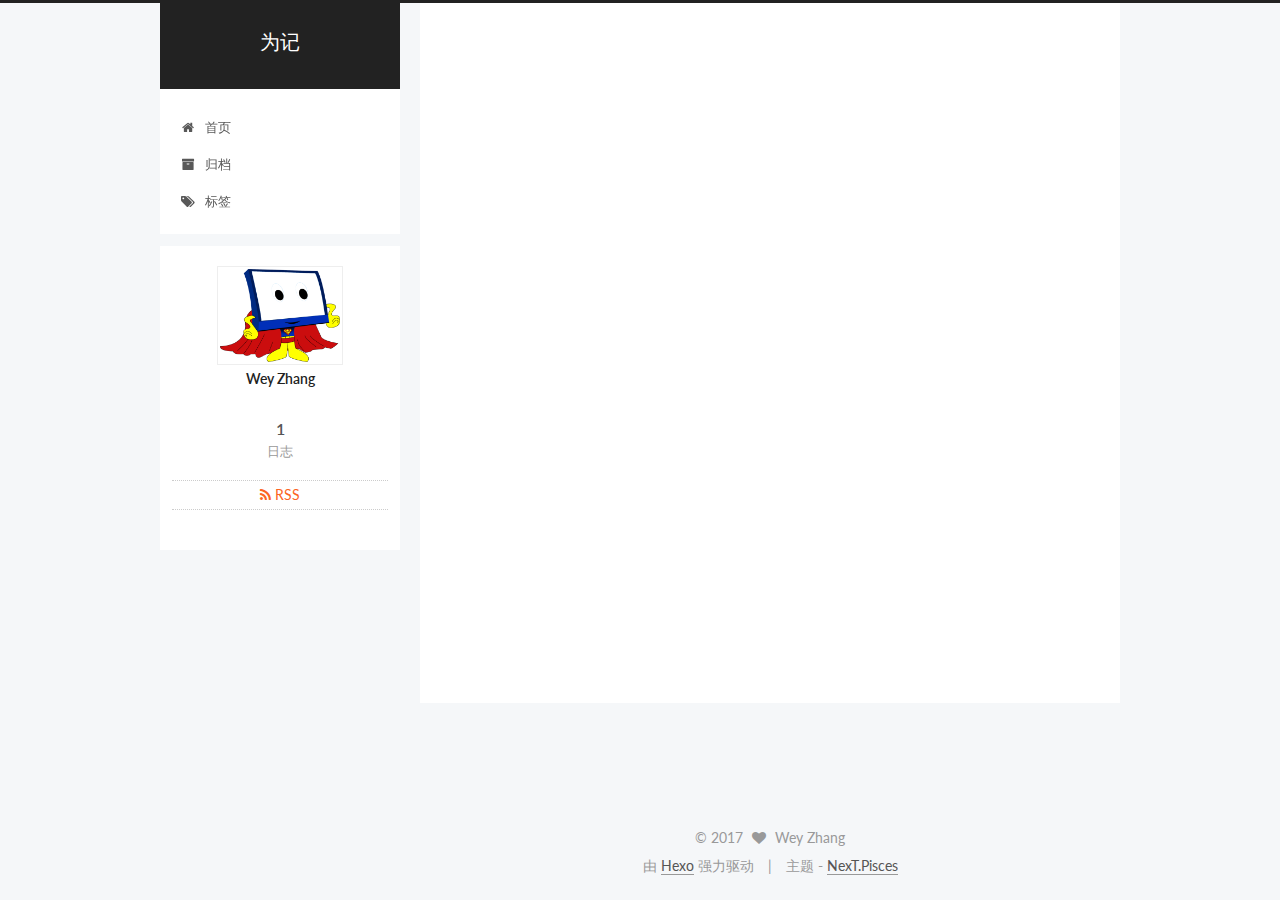
<file: index.html>
<!doctype html>



  


<html class="theme-next pisces use-motion" lang="zh-Hans">
<head>
  <meta charset="UTF-8"/>
<meta http-equiv="X-UA-Compatible" content="IE=edge" />
<meta name="viewport" content="width=device-width, initial-scale=1, maximum-scale=1"/>



<meta http-equiv="Cache-Control" content="no-transform" />
<meta http-equiv="Cache-Control" content="no-siteapp" />















  
  
  <link href="/lib/fancybox/source/jquery.fancybox.css?v=2.1.5" rel="stylesheet" type="text/css" />




  
  
  
  

  
    
    
  

  

  

  

  

  
    
    
    <link href="//fonts.googleapis.com/css?family=Lato:300,300italic,400,400italic,700,700italic&subset=latin,latin-ext" rel="stylesheet" type="text/css">
  






<link href="/lib/font-awesome/css/font-awesome.min.css?v=4.6.2" rel="stylesheet" type="text/css" />

<link href="/css/main.css?v=5.1.0" rel="stylesheet" type="text/css" />


  <meta name="keywords" content="Hexo, NexT" />





  <link rel="alternate" href="/atom.xml" title="为记" type="application/atom+xml" />




  <link rel="shortcut icon" type="image/x-icon" href="/Zhang?v=5.1.0" />






<meta property="og:type" content="website">
<meta property="og:title" content="为记">
<meta property="og:url" content="http://yoursite.com/index.html">
<meta property="og:site_name" content="为记">
<meta name="twitter:card" content="summary">
<meta name="twitter:title" content="为记">



<script type="text/javascript" id="hexo.configurations">
  var NexT = window.NexT || {};
  var CONFIG = {
    root: '/',
    scheme: 'Pisces',
    sidebar: {"position":"left","display":"post","offset":12,"offset_float":0,"b2t":false,"scrollpercent":false},
    fancybox: true,
    motion: true,
    duoshuo: {
      userId: '0',
      author: '博主'
    },
    algolia: {
      applicationID: '',
      apiKey: '',
      indexName: '',
      hits: {"per_page":10},
      labels: {"input_placeholder":"Search for Posts","hits_empty":"We didn't find any results for the search: ${query}","hits_stats":"${hits} results found in ${time} ms"}
    }
  };
</script>



  <link rel="canonical" href="http://yoursite.com/"/>





  <title> 为记 </title>
</head>

<body itemscope itemtype="http://schema.org/WebPage" lang="zh-Hans">

  














  
  
    
  

  <div class="container one-collumn sidebar-position-left 
   page-home 
 ">
    <div class="headband"></div>

    <header id="header" class="header" itemscope itemtype="http://schema.org/WPHeader">
      <div class="header-inner"><div class="site-brand-wrapper">
  <div class="site-meta ">
    

    <div class="custom-logo-site-title">
      <a href="/"  class="brand" rel="start">
        <span class="logo-line-before"><i></i></span>
        <span class="site-title">为记</span>
        <span class="logo-line-after"><i></i></span>
      </a>
    </div>
      
        <p class="site-subtitle"></p>
      
  </div>

  <div class="site-nav-toggle">
    <button>
      <span class="btn-bar"></span>
      <span class="btn-bar"></span>
      <span class="btn-bar"></span>
    </button>
  </div>
</div>

<nav class="site-nav">
  

  
    <ul id="menu" class="menu">
      
        
        <li class="menu-item menu-item-home">
          <a href="/" rel="section">
            
              <i class="menu-item-icon fa fa-fw fa-home"></i> <br />
            
            首页
          </a>
        </li>
      
        
        <li class="menu-item menu-item-archives">
          <a href="/archives" rel="section">
            
              <i class="menu-item-icon fa fa-fw fa-archive"></i> <br />
            
            归档
          </a>
        </li>
      
        
        <li class="menu-item menu-item-tags">
          <a href="/tags" rel="section">
            
              <i class="menu-item-icon fa fa-fw fa-tags"></i> <br />
            
            标签
          </a>
        </li>
      

      
    </ul>
  

  
</nav>



 </div>
    </header>

    <main id="main" class="main">
      <div class="main-inner">
        <div class="content-wrap">
          <div id="content" class="content">
            
  <section id="posts" class="posts-expand">
    
      

  

  
  
  

  <article class="post post-type-normal " itemscope itemtype="http://schema.org/Article">
    <link itemprop="mainEntityOfPage" href="http://yoursite.com/2017/03/12/中文测试/">

    <span hidden itemprop="author" itemscope itemtype="http://schema.org/Person">
      <meta itemprop="name" content="Wey Zhang">
      <meta itemprop="description" content="">
      <meta itemprop="image" content="/images/w.png">
    </span>

    <span hidden itemprop="publisher" itemscope itemtype="http://schema.org/Organization">
      <meta itemprop="name" content="为记">
    </span>

    
      <header class="post-header">

        
        
          <h1 class="post-title" itemprop="name headline">
            
            
              
                
                <a class="post-title-link" href="/2017/03/12/中文测试/" itemprop="url">
                  刘彩红最漂亮！
                </a>
              
            
          </h1>
        

        <div class="post-meta">
          <span class="post-time">
            
              <span class="post-meta-item-icon">
                <i class="fa fa-calendar-o"></i>
              </span>
              
                <span class="post-meta-item-text">发表于</span>
              
              <time title="创建于" itemprop="dateCreated datePublished" datetime="2017-03-12T20:10:25+08:00">
                2017-03-12
              </time>
            

            

            
          </span>

          

          
            
          

          
          

          

          

          

        </div>
      </header>
    


    <div class="post-body" itemprop="articleBody">

      
      

      
        
          
            <p>中文测试，新建文章的标题要为中文，内容中出现中文才不会乱码显示。如果文章标题为英文，内容中出现中文，那么将会乱码显示，比如在hello-word中加入中，就会出现乱码</p>

          
        
      
    </div>

    <div>
      
    </div>

    <div>
      
    </div>


    <footer class="post-footer">
      

      

      

      
      
        <div class="post-eof"></div>
      
    </footer>
  </article>


    
  </section>

  

          
          </div>
          


          

        </div>
        
          
  
  <div class="sidebar-toggle">
    <div class="sidebar-toggle-line-wrap">
      <span class="sidebar-toggle-line sidebar-toggle-line-first"></span>
      <span class="sidebar-toggle-line sidebar-toggle-line-middle"></span>
      <span class="sidebar-toggle-line sidebar-toggle-line-last"></span>
    </div>
  </div>

  <aside id="sidebar" class="sidebar">
    <div class="sidebar-inner">

      

      

      <section class="site-overview sidebar-panel sidebar-panel-active">
        <div class="site-author motion-element" itemprop="author" itemscope itemtype="http://schema.org/Person">
          <img class="site-author-image" itemprop="image"
               src="/images/w.png"
               alt="Wey Zhang" />
          <p class="site-author-name" itemprop="name">Wey Zhang</p>
           
              <p class="site-description motion-element" itemprop="description"></p>
          
        </div>
        <nav class="site-state motion-element">

          
            <div class="site-state-item site-state-posts">
              <a href="/archives">
                <span class="site-state-item-count">1</span>
                <span class="site-state-item-name">日志</span>
              </a>
            </div>
          

          

          

        </nav>

        
          <div class="feed-link motion-element">
            <a href="/atom.xml" rel="alternate">
              <i class="fa fa-rss"></i>
              RSS
            </a>
          </div>
        

        <div class="links-of-author motion-element">
          
        </div>

        
        

        
        

        


      </section>

      

      

    </div>
  </aside>


        
      </div>
    </main>

    <footer id="footer" class="footer">
      <div class="footer-inner">
        <div class="copyright" >
  
  &copy; 
  <span itemprop="copyrightYear">2017</span>
  <span class="with-love">
    <i class="fa fa-heart"></i>
  </span>
  <span class="author" itemprop="copyrightHolder">Wey Zhang</span>
</div>


<div class="powered-by">
  由 <a class="theme-link" href="https://hexo.io">Hexo</a> 强力驱动
</div>

<div class="theme-info">
  主题 -
  <a class="theme-link" href="https://github.com/iissnan/hexo-theme-next">
    NexT.Pisces
  </a>
</div>


        

        
      </div>
    </footer>

    
      <div class="back-to-top">
        <i class="fa fa-arrow-up"></i>
        
      </div>
    
    
  </div>

  

<script type="text/javascript">
  if (Object.prototype.toString.call(window.Promise) !== '[object Function]') {
    window.Promise = null;
  }
</script>









  




  
  <script type="text/javascript" src="/lib/jquery/index.js?v=2.1.3"></script>

  
  <script type="text/javascript" src="/lib/fastclick/lib/fastclick.min.js?v=1.0.6"></script>

  
  <script type="text/javascript" src="/lib/jquery_lazyload/jquery.lazyload.js?v=1.9.7"></script>

  
  <script type="text/javascript" src="/lib/velocity/velocity.min.js?v=1.2.1"></script>

  
  <script type="text/javascript" src="/lib/velocity/velocity.ui.min.js?v=1.2.1"></script>

  
  <script type="text/javascript" src="/lib/fancybox/source/jquery.fancybox.pack.js?v=2.1.5"></script>


  


  <script type="text/javascript" src="/js/src/utils.js?v=5.1.0"></script>

  <script type="text/javascript" src="/js/src/motion.js?v=5.1.0"></script>



  
  


  <script type="text/javascript" src="/js/src/affix.js?v=5.1.0"></script>

  <script type="text/javascript" src="/js/src/schemes/pisces.js?v=5.1.0"></script>



  

  


  <script type="text/javascript" src="/js/src/bootstrap.js?v=5.1.0"></script>



  



  




	





  





  





  



  
  

  

  

  

  


  

</body>
</html>
</file>
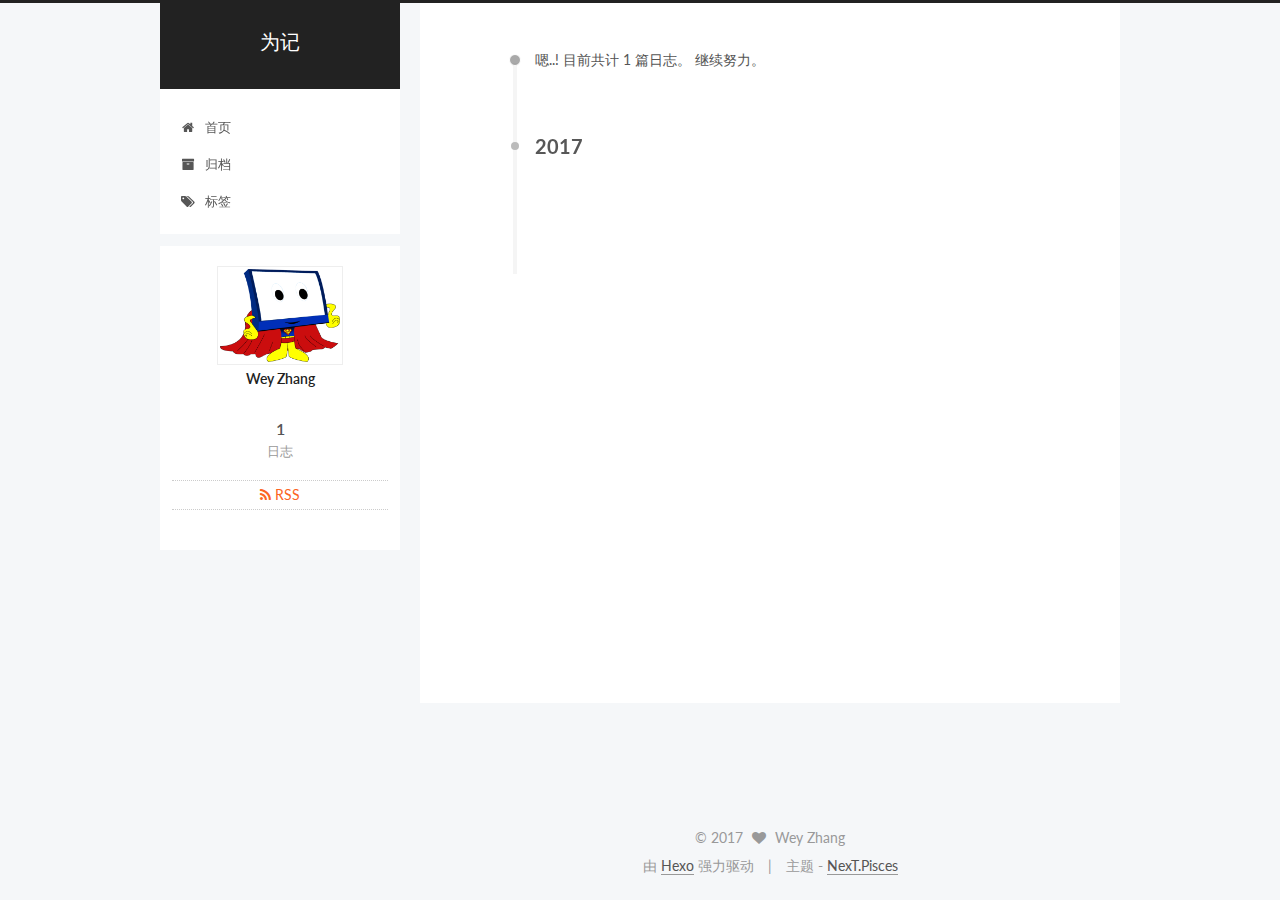
<file: archives/index.html>
<!doctype html>



  


<html class="theme-next pisces use-motion" lang="zh-Hans">
<head>
  <meta charset="UTF-8"/>
<meta http-equiv="X-UA-Compatible" content="IE=edge" />
<meta name="viewport" content="width=device-width, initial-scale=1, maximum-scale=1"/>



<meta http-equiv="Cache-Control" content="no-transform" />
<meta http-equiv="Cache-Control" content="no-siteapp" />















  
  
  <link href="/lib/fancybox/source/jquery.fancybox.css?v=2.1.5" rel="stylesheet" type="text/css" />




  
  
  
  

  
    
    
  

  

  

  

  

  
    
    
    <link href="//fonts.googleapis.com/css?family=Lato:300,300italic,400,400italic,700,700italic&subset=latin,latin-ext" rel="stylesheet" type="text/css">
  






<link href="/lib/font-awesome/css/font-awesome.min.css?v=4.6.2" rel="stylesheet" type="text/css" />

<link href="/css/main.css?v=5.1.0" rel="stylesheet" type="text/css" />


  <meta name="keywords" content="Hexo, NexT" />





  <link rel="alternate" href="/atom.xml" title="为记" type="application/atom+xml" />




  <link rel="shortcut icon" type="image/x-icon" href="/Zhang?v=5.1.0" />






<meta property="og:type" content="website">
<meta property="og:title" content="为记">
<meta property="og:url" content="http://yoursite.com/archives/index.html">
<meta property="og:site_name" content="为记">
<meta name="twitter:card" content="summary">
<meta name="twitter:title" content="为记">



<script type="text/javascript" id="hexo.configurations">
  var NexT = window.NexT || {};
  var CONFIG = {
    root: '/',
    scheme: 'Pisces',
    sidebar: {"position":"left","display":"post","offset":12,"offset_float":0,"b2t":false,"scrollpercent":false},
    fancybox: true,
    motion: true,
    duoshuo: {
      userId: '0',
      author: '博主'
    },
    algolia: {
      applicationID: '',
      apiKey: '',
      indexName: '',
      hits: {"per_page":10},
      labels: {"input_placeholder":"Search for Posts","hits_empty":"We didn't find any results for the search: ${query}","hits_stats":"${hits} results found in ${time} ms"}
    }
  };
</script>



  <link rel="canonical" href="http://yoursite.com/archives/"/>





  <title> 归档 | 为记 </title>
</head>

<body itemscope itemtype="http://schema.org/WebPage" lang="zh-Hans">

  














  
  
    
  

  <div class="container one-collumn sidebar-position-left  page-archive  ">
    <div class="headband"></div>

    <header id="header" class="header" itemscope itemtype="http://schema.org/WPHeader">
      <div class="header-inner"><div class="site-brand-wrapper">
  <div class="site-meta ">
    

    <div class="custom-logo-site-title">
      <a href="/"  class="brand" rel="start">
        <span class="logo-line-before"><i></i></span>
        <span class="site-title">为记</span>
        <span class="logo-line-after"><i></i></span>
      </a>
    </div>
      
        <p class="site-subtitle"></p>
      
  </div>

  <div class="site-nav-toggle">
    <button>
      <span class="btn-bar"></span>
      <span class="btn-bar"></span>
      <span class="btn-bar"></span>
    </button>
  </div>
</div>

<nav class="site-nav">
  

  
    <ul id="menu" class="menu">
      
        
        <li class="menu-item menu-item-home">
          <a href="/" rel="section">
            
              <i class="menu-item-icon fa fa-fw fa-home"></i> <br />
            
            首页
          </a>
        </li>
      
        
        <li class="menu-item menu-item-archives">
          <a href="/archives" rel="section">
            
              <i class="menu-item-icon fa fa-fw fa-archive"></i> <br />
            
            归档
          </a>
        </li>
      
        
        <li class="menu-item menu-item-tags">
          <a href="/tags" rel="section">
            
              <i class="menu-item-icon fa fa-fw fa-tags"></i> <br />
            
            标签
          </a>
        </li>
      

      
    </ul>
  

  
</nav>



 </div>
    </header>

    <main id="main" class="main">
      <div class="main-inner">
        <div class="content-wrap">
          <div id="content" class="content">
            

  <section id="posts" class="posts-collapse">
    <span class="archive-move-on"></span>

    <span class="archive-page-counter">
      
      
      
        
      
      嗯..! 目前共计 1 篇日志。 继续努力。
    </span>

    

      
      
      

      
        
        <div class="collection-title">
          <h2 class="archive-year motion-element" id="archive-year-2017">2017</h2>
        </div>
      
      

      

  <article class="post post-type-normal" itemscope itemtype="http://schema.org/Article">
    <header class="post-header">

      <h1 class="post-title">
        
            <a class="post-title-link" href="/2017/03/12/中文测试/" itemprop="url">
              
                <span itemprop="name">刘彩红最漂亮！</span>
              
            </a>
        
      </h1>

      <div class="post-meta">
        <time class="post-time" itemprop="dateCreated"
              datetime="2017-03-12T20:10:25+08:00"
              content="2017-03-12" >
          03-12
        </time>
      </div>

    </header>
  </article>



    

  </section>

  


          
          </div>
          


          

        </div>
        
          
  
  <div class="sidebar-toggle">
    <div class="sidebar-toggle-line-wrap">
      <span class="sidebar-toggle-line sidebar-toggle-line-first"></span>
      <span class="sidebar-toggle-line sidebar-toggle-line-middle"></span>
      <span class="sidebar-toggle-line sidebar-toggle-line-last"></span>
    </div>
  </div>

  <aside id="sidebar" class="sidebar">
    <div class="sidebar-inner">

      

      

      <section class="site-overview sidebar-panel sidebar-panel-active">
        <div class="site-author motion-element" itemprop="author" itemscope itemtype="http://schema.org/Person">
          <img class="site-author-image" itemprop="image"
               src="/images/w.png"
               alt="Wey Zhang" />
          <p class="site-author-name" itemprop="name">Wey Zhang</p>
           
              <p class="site-description motion-element" itemprop="description"></p>
          
        </div>
        <nav class="site-state motion-element">

          
            <div class="site-state-item site-state-posts">
              <a href="/archives">
                <span class="site-state-item-count">1</span>
                <span class="site-state-item-name">日志</span>
              </a>
            </div>
          

          

          

        </nav>

        
          <div class="feed-link motion-element">
            <a href="/atom.xml" rel="alternate">
              <i class="fa fa-rss"></i>
              RSS
            </a>
          </div>
        

        <div class="links-of-author motion-element">
          
        </div>

        
        

        
        

        


      </section>

      

      

    </div>
  </aside>


        
      </div>
    </main>

    <footer id="footer" class="footer">
      <div class="footer-inner">
        <div class="copyright" >
  
  &copy; 
  <span itemprop="copyrightYear">2017</span>
  <span class="with-love">
    <i class="fa fa-heart"></i>
  </span>
  <span class="author" itemprop="copyrightHolder">Wey Zhang</span>
</div>


<div class="powered-by">
  由 <a class="theme-link" href="https://hexo.io">Hexo</a> 强力驱动
</div>

<div class="theme-info">
  主题 -
  <a class="theme-link" href="https://github.com/iissnan/hexo-theme-next">
    NexT.Pisces
  </a>
</div>


        

        
      </div>
    </footer>

    
      <div class="back-to-top">
        <i class="fa fa-arrow-up"></i>
        
      </div>
    
    
  </div>

  

<script type="text/javascript">
  if (Object.prototype.toString.call(window.Promise) !== '[object Function]') {
    window.Promise = null;
  }
</script>









  




  
  <script type="text/javascript" src="/lib/jquery/index.js?v=2.1.3"></script>

  
  <script type="text/javascript" src="/lib/fastclick/lib/fastclick.min.js?v=1.0.6"></script>

  
  <script type="text/javascript" src="/lib/jquery_lazyload/jquery.lazyload.js?v=1.9.7"></script>

  
  <script type="text/javascript" src="/lib/velocity/velocity.min.js?v=1.2.1"></script>

  
  <script type="text/javascript" src="/lib/velocity/velocity.ui.min.js?v=1.2.1"></script>

  
  <script type="text/javascript" src="/lib/fancybox/source/jquery.fancybox.pack.js?v=2.1.5"></script>


  


  <script type="text/javascript" src="/js/src/utils.js?v=5.1.0"></script>

  <script type="text/javascript" src="/js/src/motion.js?v=5.1.0"></script>



  
  


  <script type="text/javascript" src="/js/src/affix.js?v=5.1.0"></script>

  <script type="text/javascript" src="/js/src/schemes/pisces.js?v=5.1.0"></script>



  
  
    <script type="text/javascript" id="motion.page.archive">
      $('.archive-year').velocity('transition.slideLeftIn');
    </script>
  


  


  <script type="text/javascript" src="/js/src/bootstrap.js?v=5.1.0"></script>



  



  




	





  





  





  



  
  

  

  

  

  


  

</body>
</html>
</file>
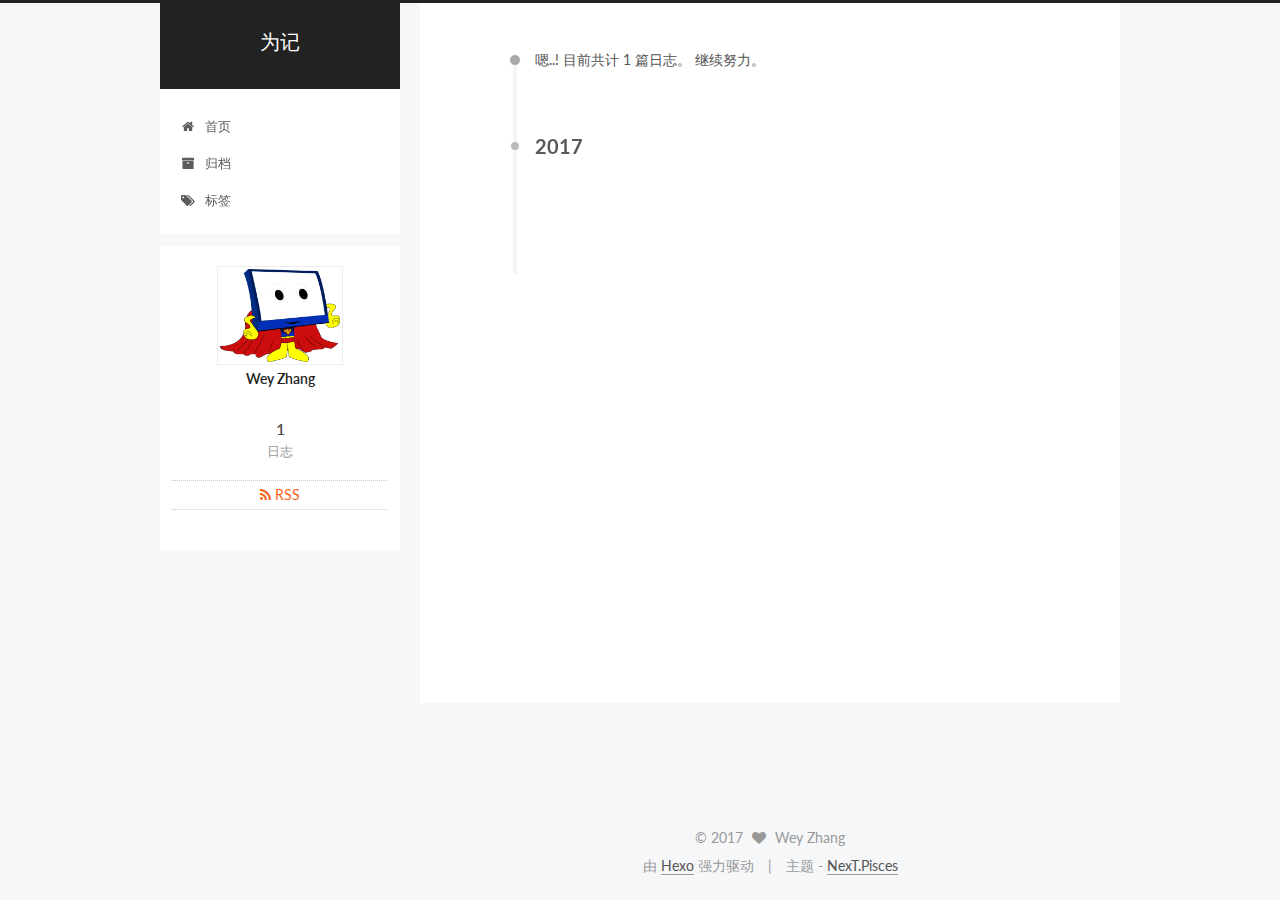
<file: archives/2017/index.html>
<!doctype html>



  


<html class="theme-next pisces use-motion" lang="zh-Hans">
<head>
  <meta charset="UTF-8"/>
<meta http-equiv="X-UA-Compatible" content="IE=edge" />
<meta name="viewport" content="width=device-width, initial-scale=1, maximum-scale=1"/>



<meta http-equiv="Cache-Control" content="no-transform" />
<meta http-equiv="Cache-Control" content="no-siteapp" />















  
  
  <link href="/lib/fancybox/source/jquery.fancybox.css?v=2.1.5" rel="stylesheet" type="text/css" />




  
  
  
  

  
    
    
  

  

  

  

  

  
    
    
    <link href="//fonts.googleapis.com/css?family=Lato:300,300italic,400,400italic,700,700italic&subset=latin,latin-ext" rel="stylesheet" type="text/css">
  






<link href="/lib/font-awesome/css/font-awesome.min.css?v=4.6.2" rel="stylesheet" type="text/css" />

<link href="/css/main.css?v=5.1.0" rel="stylesheet" type="text/css" />


  <meta name="keywords" content="Hexo, NexT" />





  <link rel="alternate" href="/atom.xml" title="为记" type="application/atom+xml" />




  <link rel="shortcut icon" type="image/x-icon" href="/Zhang?v=5.1.0" />






<meta property="og:type" content="website">
<meta property="og:title" content="为记">
<meta property="og:url" content="http://yoursite.com/archives/2017/index.html">
<meta property="og:site_name" content="为记">
<meta name="twitter:card" content="summary">
<meta name="twitter:title" content="为记">



<script type="text/javascript" id="hexo.configurations">
  var NexT = window.NexT || {};
  var CONFIG = {
    root: '/',
    scheme: 'Pisces',
    sidebar: {"position":"left","display":"post","offset":12,"offset_float":0,"b2t":false,"scrollpercent":false},
    fancybox: true,
    motion: true,
    duoshuo: {
      userId: '0',
      author: '博主'
    },
    algolia: {
      applicationID: '',
      apiKey: '',
      indexName: '',
      hits: {"per_page":10},
      labels: {"input_placeholder":"Search for Posts","hits_empty":"We didn't find any results for the search: ${query}","hits_stats":"${hits} results found in ${time} ms"}
    }
  };
</script>



  <link rel="canonical" href="http://yoursite.com/archives/2017/"/>





  <title> 归档 | 为记 </title>
</head>

<body itemscope itemtype="http://schema.org/WebPage" lang="zh-Hans">

  














  
  
    
  

  <div class="container one-collumn sidebar-position-left  page-archive  ">
    <div class="headband"></div>

    <header id="header" class="header" itemscope itemtype="http://schema.org/WPHeader">
      <div class="header-inner"><div class="site-brand-wrapper">
  <div class="site-meta ">
    

    <div class="custom-logo-site-title">
      <a href="/"  class="brand" rel="start">
        <span class="logo-line-before"><i></i></span>
        <span class="site-title">为记</span>
        <span class="logo-line-after"><i></i></span>
      </a>
    </div>
      
        <p class="site-subtitle"></p>
      
  </div>

  <div class="site-nav-toggle">
    <button>
      <span class="btn-bar"></span>
      <span class="btn-bar"></span>
      <span class="btn-bar"></span>
    </button>
  </div>
</div>

<nav class="site-nav">
  

  
    <ul id="menu" class="menu">
      
        
        <li class="menu-item menu-item-home">
          <a href="/" rel="section">
            
              <i class="menu-item-icon fa fa-fw fa-home"></i> <br />
            
            首页
          </a>
        </li>
      
        
        <li class="menu-item menu-item-archives">
          <a href="/archives" rel="section">
            
              <i class="menu-item-icon fa fa-fw fa-archive"></i> <br />
            
            归档
          </a>
        </li>
      
        
        <li class="menu-item menu-item-tags">
          <a href="/tags" rel="section">
            
              <i class="menu-item-icon fa fa-fw fa-tags"></i> <br />
            
            标签
          </a>
        </li>
      

      
    </ul>
  

  
</nav>



 </div>
    </header>

    <main id="main" class="main">
      <div class="main-inner">
        <div class="content-wrap">
          <div id="content" class="content">
            

  <section id="posts" class="posts-collapse">
    <span class="archive-move-on"></span>

    <span class="archive-page-counter">
      
      
      
        
      
      嗯..! 目前共计 1 篇日志。 继续努力。
    </span>

    

      
      
      

      
        
        <div class="collection-title">
          <h2 class="archive-year motion-element" id="archive-year-2017">2017</h2>
        </div>
      
      

      

  <article class="post post-type-normal" itemscope itemtype="http://schema.org/Article">
    <header class="post-header">

      <h1 class="post-title">
        
            <a class="post-title-link" href="/2017/03/12/中文测试/" itemprop="url">
              
                <span itemprop="name">刘彩红最漂亮！</span>
              
            </a>
        
      </h1>

      <div class="post-meta">
        <time class="post-time" itemprop="dateCreated"
              datetime="2017-03-12T20:10:25+08:00"
              content="2017-03-12" >
          03-12
        </time>
      </div>

    </header>
  </article>



    

  </section>

  


          
          </div>
          


          

        </div>
        
          
  
  <div class="sidebar-toggle">
    <div class="sidebar-toggle-line-wrap">
      <span class="sidebar-toggle-line sidebar-toggle-line-first"></span>
      <span class="sidebar-toggle-line sidebar-toggle-line-middle"></span>
      <span class="sidebar-toggle-line sidebar-toggle-line-last"></span>
    </div>
  </div>

  <aside id="sidebar" class="sidebar">
    <div class="sidebar-inner">

      

      

      <section class="site-overview sidebar-panel sidebar-panel-active">
        <div class="site-author motion-element" itemprop="author" itemscope itemtype="http://schema.org/Person">
          <img class="site-author-image" itemprop="image"
               src="/images/w.png"
               alt="Wey Zhang" />
          <p class="site-author-name" itemprop="name">Wey Zhang</p>
           
              <p class="site-description motion-element" itemprop="description"></p>
          
        </div>
        <nav class="site-state motion-element">

          
            <div class="site-state-item site-state-posts">
              <a href="/archives">
                <span class="site-state-item-count">1</span>
                <span class="site-state-item-name">日志</span>
              </a>
            </div>
          

          

          

        </nav>

        
          <div class="feed-link motion-element">
            <a href="/atom.xml" rel="alternate">
              <i class="fa fa-rss"></i>
              RSS
            </a>
          </div>
        

        <div class="links-of-author motion-element">
          
        </div>

        
        

        
        

        


      </section>

      

      

    </div>
  </aside>


        
      </div>
    </main>

    <footer id="footer" class="footer">
      <div class="footer-inner">
        <div class="copyright" >
  
  &copy; 
  <span itemprop="copyrightYear">2017</span>
  <span class="with-love">
    <i class="fa fa-heart"></i>
  </span>
  <span class="author" itemprop="copyrightHolder">Wey Zhang</span>
</div>


<div class="powered-by">
  由 <a class="theme-link" href="https://hexo.io">Hexo</a> 强力驱动
</div>

<div class="theme-info">
  主题 -
  <a class="theme-link" href="https://github.com/iissnan/hexo-theme-next">
    NexT.Pisces
  </a>
</div>


        

        
      </div>
    </footer>

    
      <div class="back-to-top">
        <i class="fa fa-arrow-up"></i>
        
      </div>
    
    
  </div>

  

<script type="text/javascript">
  if (Object.prototype.toString.call(window.Promise) !== '[object Function]') {
    window.Promise = null;
  }
</script>









  




  
  <script type="text/javascript" src="/lib/jquery/index.js?v=2.1.3"></script>

  
  <script type="text/javascript" src="/lib/fastclick/lib/fastclick.min.js?v=1.0.6"></script>

  
  <script type="text/javascript" src="/lib/jquery_lazyload/jquery.lazyload.js?v=1.9.7"></script>

  
  <script type="text/javascript" src="/lib/velocity/velocity.min.js?v=1.2.1"></script>

  
  <script type="text/javascript" src="/lib/velocity/velocity.ui.min.js?v=1.2.1"></script>

  
  <script type="text/javascript" src="/lib/fancybox/source/jquery.fancybox.pack.js?v=2.1.5"></script>


  


  <script type="text/javascript" src="/js/src/utils.js?v=5.1.0"></script>

  <script type="text/javascript" src="/js/src/motion.js?v=5.1.0"></script>



  
  


  <script type="text/javascript" src="/js/src/affix.js?v=5.1.0"></script>

  <script type="text/javascript" src="/js/src/schemes/pisces.js?v=5.1.0"></script>



  
  
    <script type="text/javascript" id="motion.page.archive">
      $('.archive-year').velocity('transition.slideLeftIn');
    </script>
  


  


  <script type="text/javascript" src="/js/src/bootstrap.js?v=5.1.0"></script>



  



  




	





  





  





  



  
  

  

  

  

  


  

</body>
</html>
</file>
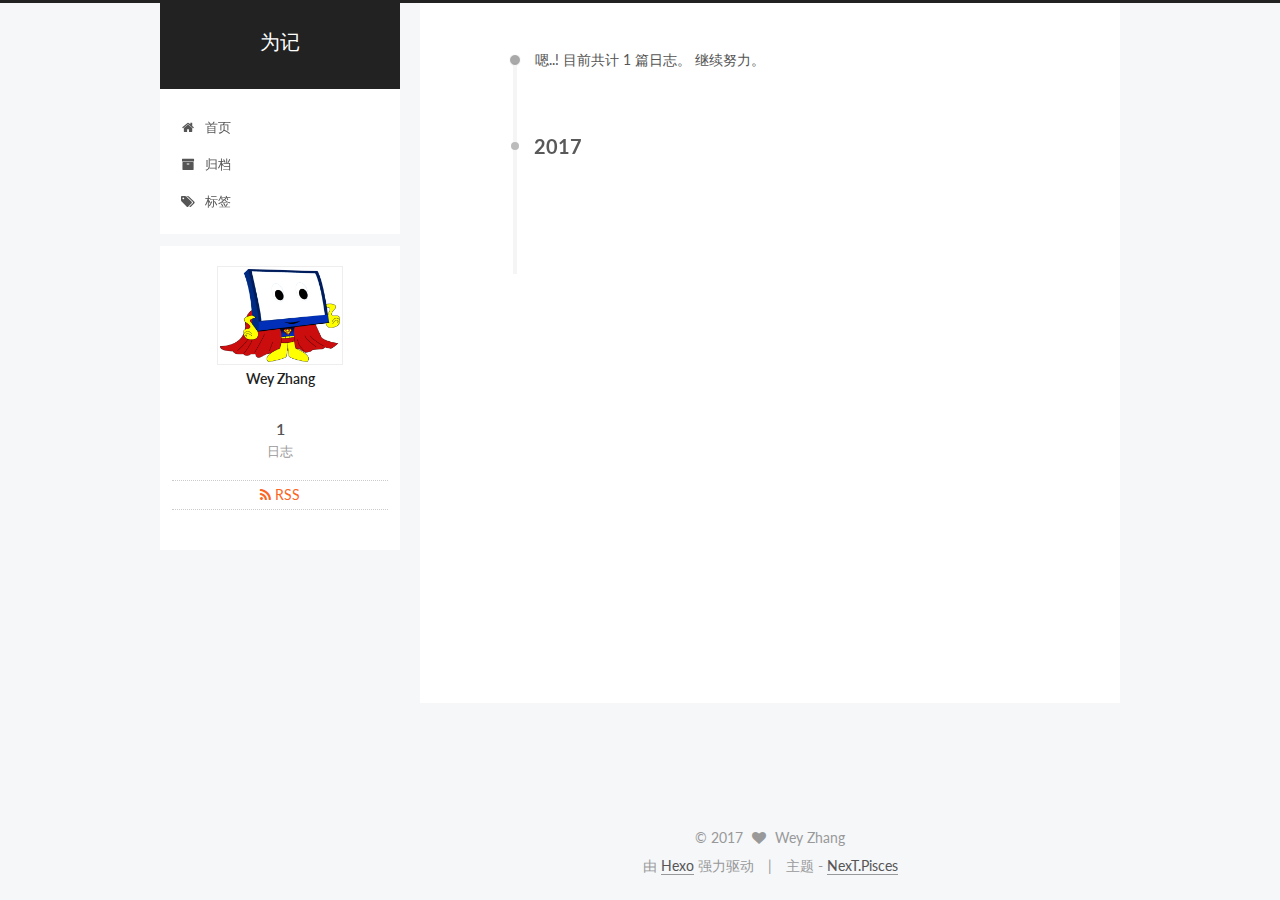
<file: archives/2017/03/index.html>
<!doctype html>



  


<html class="theme-next pisces use-motion" lang="zh-Hans">
<head>
  <meta charset="UTF-8"/>
<meta http-equiv="X-UA-Compatible" content="IE=edge" />
<meta name="viewport" content="width=device-width, initial-scale=1, maximum-scale=1"/>



<meta http-equiv="Cache-Control" content="no-transform" />
<meta http-equiv="Cache-Control" content="no-siteapp" />















  
  
  <link href="/lib/fancybox/source/jquery.fancybox.css?v=2.1.5" rel="stylesheet" type="text/css" />




  
  
  
  

  
    
    
  

  

  

  

  

  
    
    
    <link href="//fonts.googleapis.com/css?family=Lato:300,300italic,400,400italic,700,700italic&subset=latin,latin-ext" rel="stylesheet" type="text/css">
  






<link href="/lib/font-awesome/css/font-awesome.min.css?v=4.6.2" rel="stylesheet" type="text/css" />

<link href="/css/main.css?v=5.1.0" rel="stylesheet" type="text/css" />


  <meta name="keywords" content="Hexo, NexT" />





  <link rel="alternate" href="/atom.xml" title="为记" type="application/atom+xml" />




  <link rel="shortcut icon" type="image/x-icon" href="/Zhang?v=5.1.0" />






<meta property="og:type" content="website">
<meta property="og:title" content="为记">
<meta property="og:url" content="http://yoursite.com/archives/2017/03/index.html">
<meta property="og:site_name" content="为记">
<meta name="twitter:card" content="summary">
<meta name="twitter:title" content="为记">



<script type="text/javascript" id="hexo.configurations">
  var NexT = window.NexT || {};
  var CONFIG = {
    root: '/',
    scheme: 'Pisces',
    sidebar: {"position":"left","display":"post","offset":12,"offset_float":0,"b2t":false,"scrollpercent":false},
    fancybox: true,
    motion: true,
    duoshuo: {
      userId: '0',
      author: '博主'
    },
    algolia: {
      applicationID: '',
      apiKey: '',
      indexName: '',
      hits: {"per_page":10},
      labels: {"input_placeholder":"Search for Posts","hits_empty":"We didn't find any results for the search: ${query}","hits_stats":"${hits} results found in ${time} ms"}
    }
  };
</script>



  <link rel="canonical" href="http://yoursite.com/archives/2017/03/"/>





  <title> 归档 | 为记 </title>
</head>

<body itemscope itemtype="http://schema.org/WebPage" lang="zh-Hans">

  














  
  
    
  

  <div class="container one-collumn sidebar-position-left  page-archive  ">
    <div class="headband"></div>

    <header id="header" class="header" itemscope itemtype="http://schema.org/WPHeader">
      <div class="header-inner"><div class="site-brand-wrapper">
  <div class="site-meta ">
    

    <div class="custom-logo-site-title">
      <a href="/"  class="brand" rel="start">
        <span class="logo-line-before"><i></i></span>
        <span class="site-title">为记</span>
        <span class="logo-line-after"><i></i></span>
      </a>
    </div>
      
        <p class="site-subtitle"></p>
      
  </div>

  <div class="site-nav-toggle">
    <button>
      <span class="btn-bar"></span>
      <span class="btn-bar"></span>
      <span class="btn-bar"></span>
    </button>
  </div>
</div>

<nav class="site-nav">
  

  
    <ul id="menu" class="menu">
      
        
        <li class="menu-item menu-item-home">
          <a href="/" rel="section">
            
              <i class="menu-item-icon fa fa-fw fa-home"></i> <br />
            
            首页
          </a>
        </li>
      
        
        <li class="menu-item menu-item-archives">
          <a href="/archives" rel="section">
            
              <i class="menu-item-icon fa fa-fw fa-archive"></i> <br />
            
            归档
          </a>
        </li>
      
        
        <li class="menu-item menu-item-tags">
          <a href="/tags" rel="section">
            
              <i class="menu-item-icon fa fa-fw fa-tags"></i> <br />
            
            标签
          </a>
        </li>
      

      
    </ul>
  

  
</nav>



 </div>
    </header>

    <main id="main" class="main">
      <div class="main-inner">
        <div class="content-wrap">
          <div id="content" class="content">
            

  <section id="posts" class="posts-collapse">
    <span class="archive-move-on"></span>

    <span class="archive-page-counter">
      
      
      
        
      
      嗯..! 目前共计 1 篇日志。 继续努力。
    </span>

    

      
      
      

      
        
        <div class="collection-title">
          <h2 class="archive-year motion-element" id="archive-year-2017">2017</h2>
        </div>
      
      

      

  <article class="post post-type-normal" itemscope itemtype="http://schema.org/Article">
    <header class="post-header">

      <h1 class="post-title">
        
            <a class="post-title-link" href="/2017/03/12/中文测试/" itemprop="url">
              
                <span itemprop="name">刘彩红最漂亮！</span>
              
            </a>
        
      </h1>

      <div class="post-meta">
        <time class="post-time" itemprop="dateCreated"
              datetime="2017-03-12T20:10:25+08:00"
              content="2017-03-12" >
          03-12
        </time>
      </div>

    </header>
  </article>



    

  </section>

  


          
          </div>
          


          

        </div>
        
          
  
  <div class="sidebar-toggle">
    <div class="sidebar-toggle-line-wrap">
      <span class="sidebar-toggle-line sidebar-toggle-line-first"></span>
      <span class="sidebar-toggle-line sidebar-toggle-line-middle"></span>
      <span class="sidebar-toggle-line sidebar-toggle-line-last"></span>
    </div>
  </div>

  <aside id="sidebar" class="sidebar">
    <div class="sidebar-inner">

      

      

      <section class="site-overview sidebar-panel sidebar-panel-active">
        <div class="site-author motion-element" itemprop="author" itemscope itemtype="http://schema.org/Person">
          <img class="site-author-image" itemprop="image"
               src="/images/w.png"
               alt="Wey Zhang" />
          <p class="site-author-name" itemprop="name">Wey Zhang</p>
           
              <p class="site-description motion-element" itemprop="description"></p>
          
        </div>
        <nav class="site-state motion-element">

          
            <div class="site-state-item site-state-posts">
              <a href="/archives">
                <span class="site-state-item-count">1</span>
                <span class="site-state-item-name">日志</span>
              </a>
            </div>
          

          

          

        </nav>

        
          <div class="feed-link motion-element">
            <a href="/atom.xml" rel="alternate">
              <i class="fa fa-rss"></i>
              RSS
            </a>
          </div>
        

        <div class="links-of-author motion-element">
          
        </div>

        
        

        
        

        


      </section>

      

      

    </div>
  </aside>


        
      </div>
    </main>

    <footer id="footer" class="footer">
      <div class="footer-inner">
        <div class="copyright" >
  
  &copy; 
  <span itemprop="copyrightYear">2017</span>
  <span class="with-love">
    <i class="fa fa-heart"></i>
  </span>
  <span class="author" itemprop="copyrightHolder">Wey Zhang</span>
</div>


<div class="powered-by">
  由 <a class="theme-link" href="https://hexo.io">Hexo</a> 强力驱动
</div>

<div class="theme-info">
  主题 -
  <a class="theme-link" href="https://github.com/iissnan/hexo-theme-next">
    NexT.Pisces
  </a>
</div>


        

        
      </div>
    </footer>

    
      <div class="back-to-top">
        <i class="fa fa-arrow-up"></i>
        
      </div>
    
    
  </div>

  

<script type="text/javascript">
  if (Object.prototype.toString.call(window.Promise) !== '[object Function]') {
    window.Promise = null;
  }
</script>









  




  
  <script type="text/javascript" src="/lib/jquery/index.js?v=2.1.3"></script>

  
  <script type="text/javascript" src="/lib/fastclick/lib/fastclick.min.js?v=1.0.6"></script>

  
  <script type="text/javascript" src="/lib/jquery_lazyload/jquery.lazyload.js?v=1.9.7"></script>

  
  <script type="text/javascript" src="/lib/velocity/velocity.min.js?v=1.2.1"></script>

  
  <script type="text/javascript" src="/lib/velocity/velocity.ui.min.js?v=1.2.1"></script>

  
  <script type="text/javascript" src="/lib/fancybox/source/jquery.fancybox.pack.js?v=2.1.5"></script>


  


  <script type="text/javascript" src="/js/src/utils.js?v=5.1.0"></script>

  <script type="text/javascript" src="/js/src/motion.js?v=5.1.0"></script>



  
  


  <script type="text/javascript" src="/js/src/affix.js?v=5.1.0"></script>

  <script type="text/javascript" src="/js/src/schemes/pisces.js?v=5.1.0"></script>



  
  
    <script type="text/javascript" id="motion.page.archive">
      $('.archive-year').velocity('transition.slideLeftIn');
    </script>
  


  


  <script type="text/javascript" src="/js/src/bootstrap.js?v=5.1.0"></script>



  



  




	





  





  





  



  
  

  

  

  

  


  

</body>
</html>
</file>
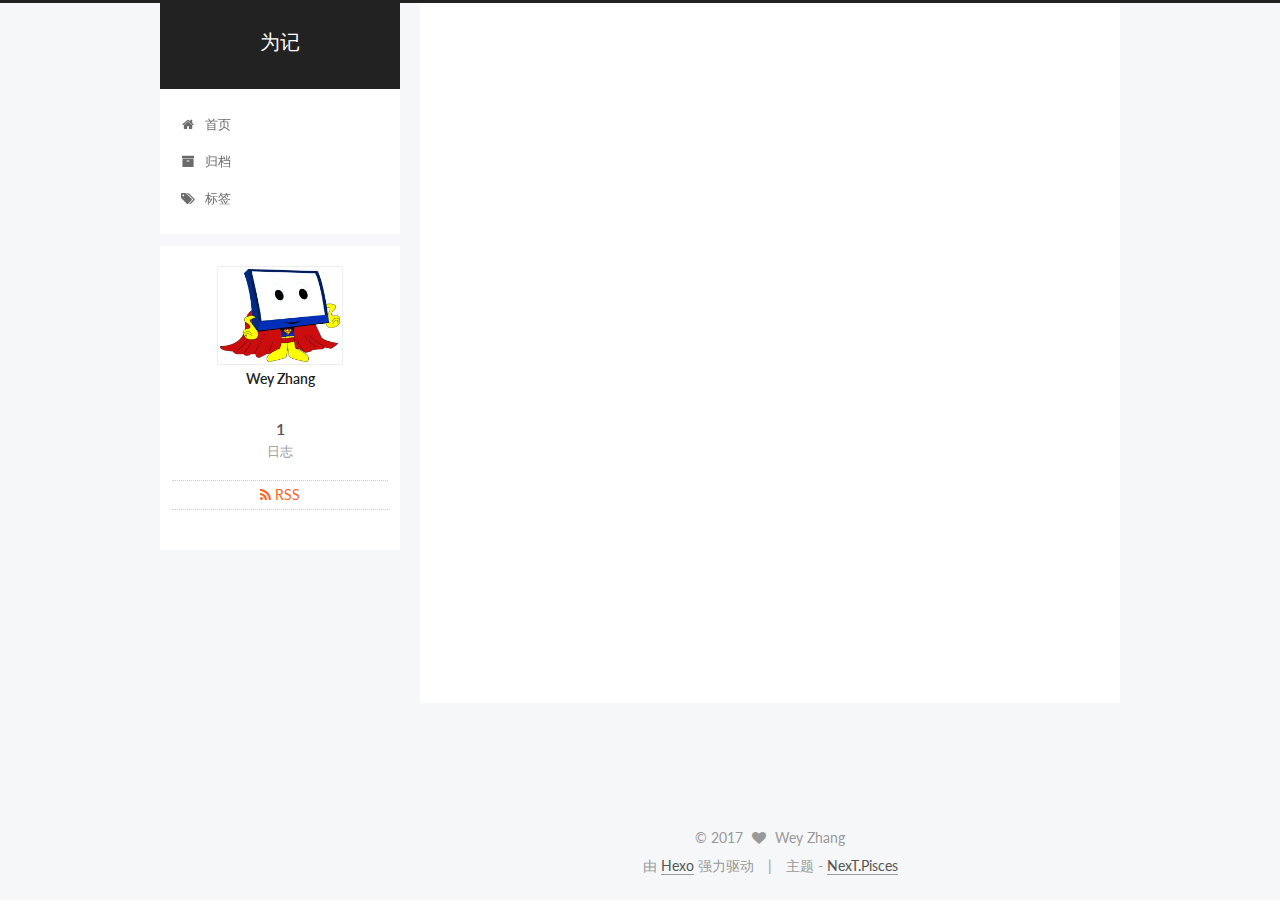
<file: 2017/03/12/中文测试/index.html>
<!doctype html>



  


<html class="theme-next pisces use-motion" lang="zh-Hans">
<head>
  <meta charset="UTF-8"/>
<meta http-equiv="X-UA-Compatible" content="IE=edge" />
<meta name="viewport" content="width=device-width, initial-scale=1, maximum-scale=1"/>



<meta http-equiv="Cache-Control" content="no-transform" />
<meta http-equiv="Cache-Control" content="no-siteapp" />















  
  
  <link href="/lib/fancybox/source/jquery.fancybox.css?v=2.1.5" rel="stylesheet" type="text/css" />




  
  
  
  

  
    
    
  

  

  

  

  

  
    
    
    <link href="//fonts.googleapis.com/css?family=Lato:300,300italic,400,400italic,700,700italic&subset=latin,latin-ext" rel="stylesheet" type="text/css">
  






<link href="/lib/font-awesome/css/font-awesome.min.css?v=4.6.2" rel="stylesheet" type="text/css" />

<link href="/css/main.css?v=5.1.0" rel="stylesheet" type="text/css" />


  <meta name="keywords" content="Hexo, NexT" />




  


  <link rel="alternate" href="/atom.xml" title="为记" type="application/atom+xml" />




  <link rel="shortcut icon" type="image/x-icon" href="/Zhang?v=5.1.0" />






<meta name="description" content="中文测试，新建文章的标题要为中文，内容中出现中文才不会乱码显示。如果文章标题为英文，内容中出现中文，那么将会乱码显示，比如在hello-word中加入中，就会出现乱码">
<meta property="og:type" content="article">
<meta property="og:title" content="刘彩红最漂亮！">
<meta property="og:url" content="http://yoursite.com/2017/03/12/中文测试/index.html">
<meta property="og:site_name" content="为记">
<meta property="og:description" content="中文测试，新建文章的标题要为中文，内容中出现中文才不会乱码显示。如果文章标题为英文，内容中出现中文，那么将会乱码显示，比如在hello-word中加入中，就会出现乱码">
<meta property="og:updated_time" content="2017-03-12T12:16:32.539Z">
<meta name="twitter:card" content="summary">
<meta name="twitter:title" content="刘彩红最漂亮！">
<meta name="twitter:description" content="中文测试，新建文章的标题要为中文，内容中出现中文才不会乱码显示。如果文章标题为英文，内容中出现中文，那么将会乱码显示，比如在hello-word中加入中，就会出现乱码">



<script type="text/javascript" id="hexo.configurations">
  var NexT = window.NexT || {};
  var CONFIG = {
    root: '/',
    scheme: 'Pisces',
    sidebar: {"position":"left","display":"post","offset":12,"offset_float":0,"b2t":false,"scrollpercent":false},
    fancybox: true,
    motion: true,
    duoshuo: {
      userId: '0',
      author: '博主'
    },
    algolia: {
      applicationID: '',
      apiKey: '',
      indexName: '',
      hits: {"per_page":10},
      labels: {"input_placeholder":"Search for Posts","hits_empty":"We didn't find any results for the search: ${query}","hits_stats":"${hits} results found in ${time} ms"}
    }
  };
</script>



  <link rel="canonical" href="http://yoursite.com/2017/03/12/中文测试/"/>





  <title> 刘彩红最漂亮！ | 为记 </title>
</head>

<body itemscope itemtype="http://schema.org/WebPage" lang="zh-Hans">

  














  
  
    
  

  <div class="container one-collumn sidebar-position-left page-post-detail ">
    <div class="headband"></div>

    <header id="header" class="header" itemscope itemtype="http://schema.org/WPHeader">
      <div class="header-inner"><div class="site-brand-wrapper">
  <div class="site-meta ">
    

    <div class="custom-logo-site-title">
      <a href="/"  class="brand" rel="start">
        <span class="logo-line-before"><i></i></span>
        <span class="site-title">为记</span>
        <span class="logo-line-after"><i></i></span>
      </a>
    </div>
      
        <p class="site-subtitle"></p>
      
  </div>

  <div class="site-nav-toggle">
    <button>
      <span class="btn-bar"></span>
      <span class="btn-bar"></span>
      <span class="btn-bar"></span>
    </button>
  </div>
</div>

<nav class="site-nav">
  

  
    <ul id="menu" class="menu">
      
        
        <li class="menu-item menu-item-home">
          <a href="/" rel="section">
            
              <i class="menu-item-icon fa fa-fw fa-home"></i> <br />
            
            首页
          </a>
        </li>
      
        
        <li class="menu-item menu-item-archives">
          <a href="/archives" rel="section">
            
              <i class="menu-item-icon fa fa-fw fa-archive"></i> <br />
            
            归档
          </a>
        </li>
      
        
        <li class="menu-item menu-item-tags">
          <a href="/tags" rel="section">
            
              <i class="menu-item-icon fa fa-fw fa-tags"></i> <br />
            
            标签
          </a>
        </li>
      

      
    </ul>
  

  
</nav>



 </div>
    </header>

    <main id="main" class="main">
      <div class="main-inner">
        <div class="content-wrap">
          <div id="content" class="content">
            

  <div id="posts" class="posts-expand">
    

  

  
  
  

  <article class="post post-type-normal " itemscope itemtype="http://schema.org/Article">
    <link itemprop="mainEntityOfPage" href="http://yoursite.com/2017/03/12/中文测试/">

    <span hidden itemprop="author" itemscope itemtype="http://schema.org/Person">
      <meta itemprop="name" content="Wey Zhang">
      <meta itemprop="description" content="">
      <meta itemprop="image" content="/images/w.png">
    </span>

    <span hidden itemprop="publisher" itemscope itemtype="http://schema.org/Organization">
      <meta itemprop="name" content="为记">
    </span>

    
      <header class="post-header">

        
        
          <h1 class="post-title" itemprop="name headline">
            
            
              
                刘彩红最漂亮！
              
            
          </h1>
        

        <div class="post-meta">
          <span class="post-time">
            
              <span class="post-meta-item-icon">
                <i class="fa fa-calendar-o"></i>
              </span>
              
                <span class="post-meta-item-text">发表于</span>
              
              <time title="创建于" itemprop="dateCreated datePublished" datetime="2017-03-12T20:10:25+08:00">
                2017-03-12
              </time>
            

            

            
          </span>

          

          
            
          

          
          

          

          

          

        </div>
      </header>
    


    <div class="post-body" itemprop="articleBody">

      
      

      
        <p>中文测试，新建文章的标题要为中文，内容中出现中文才不会乱码显示。如果文章标题为英文，内容中出现中文，那么将会乱码显示，比如在hello-word中加入中，就会出现乱码</p>

      
    </div>

    <div>
      
        

      
    </div>

    <div>
      
        

      
    </div>


    <footer class="post-footer">
      

      
        
      

      

      
      
    </footer>
  </article>



    <div class="post-spread">
      
    </div>
  </div>

          
          </div>
          


          
  <div class="comments" id="comments">
    
  </div>


        </div>
        
          
  
  <div class="sidebar-toggle">
    <div class="sidebar-toggle-line-wrap">
      <span class="sidebar-toggle-line sidebar-toggle-line-first"></span>
      <span class="sidebar-toggle-line sidebar-toggle-line-middle"></span>
      <span class="sidebar-toggle-line sidebar-toggle-line-last"></span>
    </div>
  </div>

  <aside id="sidebar" class="sidebar">
    <div class="sidebar-inner">

      

      

      <section class="site-overview sidebar-panel sidebar-panel-active">
        <div class="site-author motion-element" itemprop="author" itemscope itemtype="http://schema.org/Person">
          <img class="site-author-image" itemprop="image"
               src="/images/w.png"
               alt="Wey Zhang" />
          <p class="site-author-name" itemprop="name">Wey Zhang</p>
           
              <p class="site-description motion-element" itemprop="description"></p>
          
        </div>
        <nav class="site-state motion-element">

          
            <div class="site-state-item site-state-posts">
              <a href="/archives">
                <span class="site-state-item-count">1</span>
                <span class="site-state-item-name">日志</span>
              </a>
            </div>
          

          

          

        </nav>

        
          <div class="feed-link motion-element">
            <a href="/atom.xml" rel="alternate">
              <i class="fa fa-rss"></i>
              RSS
            </a>
          </div>
        

        <div class="links-of-author motion-element">
          
        </div>

        
        

        
        

        


      </section>

      

      

    </div>
  </aside>


        
      </div>
    </main>

    <footer id="footer" class="footer">
      <div class="footer-inner">
        <div class="copyright" >
  
  &copy; 
  <span itemprop="copyrightYear">2017</span>
  <span class="with-love">
    <i class="fa fa-heart"></i>
  </span>
  <span class="author" itemprop="copyrightHolder">Wey Zhang</span>
</div>


<div class="powered-by">
  由 <a class="theme-link" href="https://hexo.io">Hexo</a> 强力驱动
</div>

<div class="theme-info">
  主题 -
  <a class="theme-link" href="https://github.com/iissnan/hexo-theme-next">
    NexT.Pisces
  </a>
</div>


        

        
      </div>
    </footer>

    
      <div class="back-to-top">
        <i class="fa fa-arrow-up"></i>
        
      </div>
    
    
  </div>

  

<script type="text/javascript">
  if (Object.prototype.toString.call(window.Promise) !== '[object Function]') {
    window.Promise = null;
  }
</script>









  




  
  <script type="text/javascript" src="/lib/jquery/index.js?v=2.1.3"></script>

  
  <script type="text/javascript" src="/lib/fastclick/lib/fastclick.min.js?v=1.0.6"></script>

  
  <script type="text/javascript" src="/lib/jquery_lazyload/jquery.lazyload.js?v=1.9.7"></script>

  
  <script type="text/javascript" src="/lib/velocity/velocity.min.js?v=1.2.1"></script>

  
  <script type="text/javascript" src="/lib/velocity/velocity.ui.min.js?v=1.2.1"></script>

  
  <script type="text/javascript" src="/lib/fancybox/source/jquery.fancybox.pack.js?v=2.1.5"></script>


  


  <script type="text/javascript" src="/js/src/utils.js?v=5.1.0"></script>

  <script type="text/javascript" src="/js/src/motion.js?v=5.1.0"></script>



  
  


  <script type="text/javascript" src="/js/src/affix.js?v=5.1.0"></script>

  <script type="text/javascript" src="/js/src/schemes/pisces.js?v=5.1.0"></script>



  
  <script type="text/javascript" src="/js/src/scrollspy.js?v=5.1.0"></script>
<script type="text/javascript" src="/js/src/post-details.js?v=5.1.0"></script>



  


  <script type="text/javascript" src="/js/src/bootstrap.js?v=5.1.0"></script>



  



  




	





  





  





  



  
  

  

  

  

  


  

</body>
</html>
</file>
<file: css/main.css>
/* normalize.css v3.0.2 | MIT License | git.io/normalize */
html {
  font-family: sans-serif; /* 1 */
  -ms-text-size-adjust: 100%; /* 2 */
  -webkit-text-size-adjust: 100%; /* 2 */
}
body {
  margin: 0;
}
article,
aside,
details,
figcaption,
figure,
footer,
header,
hgroup,
main,
menu,
nav,
section,
summary {
  display: block;
}
audio,
canvas,
progress,
video {
  display: inline-block; /* 1 */
  vertical-align: baseline; /* 2 */
}
audio:not([controls]) {
  display: none;
  height: 0;
}
[hidden],
template {
  display: none;
}
a {
  background-color: transparent;
}
a:active,
a:hover {
  outline: 0;
}
abbr[title] {
  border-bottom: 1px dotted;
}
b,
strong {
  font-weight: bold;
}
dfn {
  font-style: italic;
}
h1 {
  font-size: 2em;
  margin: 0.67em 0;
}
mark {
  background: #ff0;
  color: #000;
}
small {
  font-size: 80%;
}
sub,
sup {
  font-size: 75%;
  line-height: 0;
  position: relative;
  vertical-align: baseline;
}
sup {
  top: -0.5em;
}
sub {
  bottom: -0.25em;
}
img {
  border: 0;
}
svg:not(:root) {
  overflow: hidden;
}
figure {
  margin: 1em 40px;
}
hr {
  -moz-box-sizing: content-box;
  box-sizing: content-box;
  height: 0;
}
pre {
  overflow: auto;
}
code,
kbd,
pre,
samp {
  font-family: monospace, monospace;
  font-size: 1em;
}
button,
input,
optgroup,
select,
textarea {
  color: inherit; /* 1 */
  font: inherit; /* 2 */
  margin: 0; /* 3 */
}
button {
  overflow: visible;
}
button,
select {
  text-transform: none;
}
button,
html input[type="button"],
input[type="reset"],
input[type="submit"] {
  -webkit-appearance: button; /* 2 */
  cursor: pointer; /* 3 */
}
button[disabled],
html input[disabled] {
  cursor: default;
}
button::-moz-focus-inner,
input::-moz-focus-inner {
  border: 0;
  padding: 0;
}
input {
  line-height: normal;
}
input[type="checkbox"],
input[type="radio"] {
  box-sizing: border-box; /* 1 */
  padding: 0; /* 2 */
}
input[type="number"]::-webkit-inner-spin-button,
input[type="number"]::-webkit-outer-spin-button {
  height: auto;
}
input[type="search"] {
  -webkit-appearance: textfield; /* 1 */
  -moz-box-sizing: content-box;
  -webkit-box-sizing: content-box; /* 2 */
  box-sizing: content-box;
}
input[type="search"]::-webkit-search-cancel-button,
input[type="search"]::-webkit-search-decoration {
  -webkit-appearance: none;
}
fieldset {
  border: 1px solid #c0c0c0;
  margin: 0 2px;
  padding: 0.35em 0.625em 0.75em;
}
legend {
  border: 0; /* 1 */
  padding: 0; /* 2 */
}
textarea {
  overflow: auto;
}
optgroup {
  font-weight: bold;
}
table {
  border-collapse: collapse;
  border-spacing: 0;
}
td,
th {
  padding: 0;
}
::selection {
  background: #262a30;
  color: #fff;
}
body {
  position: relative;
  font-family: 'Lato', "PingFang SC", "Microsoft YaHei", sans-serif;
  font-size: 14px;
  line-height: 2;
  color: #555;
  background: #f5f7f9;
}
@media (max-width: 767px) {
  body {
    padding-right: 0 !important;
  }
}
@media (min-width: 768px) and (max-width: 991px) {
  body {
    padding-right: 0 !important;
  }
}
@media (min-width: 1600px) {
  body {
    font-size: 16px;
  }
}
h1,
h2,
h3,
h4,
h5,
h6 {
  margin: 0;
  padding: 0;
  font-weight: bold;
  line-height: 1.5;
  font-family: 'Lato', "PingFang SC", "Microsoft YaHei", sans-serif;
}
h2,
h3,
h4,
h5,
h6 {
  margin: 20px 0 15px;
}
h1 {
  font-size: 22px;
}
@media (max-width: 767px) {
  h1 {
    font-size: 18px;
  }
}
h2 {
  font-size: 20px;
}
@media (max-width: 767px) {
  h2 {
    font-size: 16px;
  }
}
h3 {
  font-size: 18px;
}
@media (max-width: 767px) {
  h3 {
    font-size: 14px;
  }
}
h4 {
  font-size: 16px;
}
@media (max-width: 767px) {
  h4 {
    font-size: 12px;
  }
}
h5 {
  font-size: 14px;
}
@media (max-width: 767px) {
  h5 {
    font-size: 10px;
  }
}
h6 {
  font-size: 12px;
}
@media (max-width: 767px) {
  h6 {
    font-size: 8px;
  }
}
p {
  margin: 0 0 25px 0;
}
a {
  color: #555;
  text-decoration: none;
  border-bottom: 1px solid #999;
  word-wrap: break-word;
}
a:hover {
  color: #222;
  border-bottom-color: #222;
}
blockquote {
  margin: 0;
  padding: 0;
}
img {
  display: block;
  margin: auto;
  max-width: 100%;
  height: auto;
}
hr {
  margin: 40px 0;
  height: 3px;
  border: none;
  background-color: #ddd;
  background-image: repeating-linear-gradient(-45deg, #fff, #fff 4px, transparent 4px, transparent 8px);
}
blockquote {
  padding: 0 15px;
  color: #666;
  border-left: 4px solid #ddd;
}
blockquote cite::before {
  content: "-";
  padding: 0 5px;
}
dt {
  font-weight: 700;
}
dd {
  margin: 0;
  padding: 0;
}
.text-left {
  text-align: left;
}
.text-center {
  text-align: center;
}
.text-right {
  text-align: right;
}
.text-justify {
  text-align: justify;
}
.text-nowrap {
  white-space: nowrap;
}
.text-lowercase {
  text-transform: lowercase;
}
.text-uppercase {
  text-transform: uppercase;
}
.text-capitalize {
  text-transform: capitalize;
}
.center-block {
  display: block;
  margin-left: auto;
  margin-right: auto;
}
.clearfix:before,
.clearfix:after {
  content: " ";
  display: table;
}
.clearfix:after {
  clear: both;
}
.pullquote {
  width: 45%;
}
.pullquote.left {
  float: left;
  margin-left: 5px;
  margin-right: 10px;
}
.pullquote.right {
  float: right;
  margin-left: 10px;
  margin-right: 5px;
}
.affix.affix.affix {
  position: fixed;
}
.translation {
  margin-top: -20px;
  font-size: 14px;
  color: #999;
}
.scrollbar-measure {
  width: 100px;
  height: 100px;
  overflow: scroll;
  position: absolute;
  top: -9999px;
}
.use-motion .motion-element {
  opacity: 0;
}
table {
  margin: 20px 0;
  width: 100%;
  border-collapse: collapse;
  border-spacing: 0;
  border: 1px solid #ddd;
  font-size: 14px;
  table-layout: fixed;
  word-wrap: break-all;
}
table>tbody>tr:nth-of-type(odd) {
  background-color: #f9f9f9;
}
table>tbody>tr:hover {
  background-color: #f5f5f5;
}
caption,
th,
td {
  padding: 8px;
  text-align: left;
  vertical-align: middle;
  font-weight: normal;
}
th,
td {
  border-bottom: 3px solid #ddd;
  border-right: 1px solid #eee;
}
th {
  padding-bottom: 10px;
  font-weight: 700;
}
td {
  border-bottom-width: 1px;
}
html,
body {
  height: 100%;
}
.container {
  position: relative;
  min-height: 100%;
}
.header-inner {
  margin: 0 auto;
  padding: 100px 0 70px;
  width: 700px;
}
@media (min-width: 1600px) {
  .container .header-inner {
    width: 900px;
  }
}
.main {
  padding-bottom: 150px;
}
.main-inner {
  margin: 0 auto;
  width: 700px;
}
@media (min-width: 1600px) {
  .container .main-inner {
    width: 900px;
  }
}
.footer {
  position: absolute;
  left: 0;
  bottom: 0;
  width: 100%;
  min-height: 50px;
}
.footer-inner {
  box-sizing: border-box;
  margin: 20px auto;
  width: 700px;
}
@media (min-width: 1600px) {
  .container .footer-inner {
    width: 900px;
  }
}
pre,
.highlight {
  overflow: auto;
  margin: 20px 0;
  padding: 0;
  font-size: 13px;
  color: #4d4d4c;
  background: #f7f7f7;
  line-height: 1.6;
}
pre,
code {
  font-family: consolas, Menlo, "PingFang SC", "Microsoft YaHei", monospace;
}
code {
  padding: 2px 4px;
  word-wrap: break-word;
  color: #555;
  background: #eee;
  border-radius: 3px;
  font-size: 13px;
}
pre code {
  padding: 0;
  color: #4d4d4c;
  background: none;
  text-shadow: none;
}
.highlight {
  border-radius: 1px;
}
.highlight pre {
  border: none;
  margin: 0;
  padding: 10px 0;
}
.highlight table {
  margin: 0;
  width: auto;
  border: none;
}
.highlight td {
  border: none;
  padding: 0;
}
.highlight figcaption {
  font-size: 1em;
  color: #4d4d4c;
  line-height: 1em;
  margin-bottom: 1em;
}
.highlight figcaption:before,
.highlight figcaption:after {
  content: " ";
  display: table;
}
.highlight figcaption:after {
  clear: both;
}
.highlight figcaption a {
  float: right;
  color: #4d4d4c;
}
.highlight figcaption a:hover {
  border-bottom-color: #4d4d4c;
}
.highlight .gutter pre {
  padding-left: 10px;
  padding-right: 10px;
  color: #869194;
  text-align: right;
  background-color: #eff2f3;
}
.highlight .code pre {
  padding-left: 10px;
  padding-right: 10px;
  background-color: #f7f7f7;
}
.highlight .line {
  height: 20px;
}
.gutter {
  -webkit-user-select: none;
  -moz-user-select: none;
  -ms-user-select: none;
  user-select: none;
}
.gist table {
  width: auto;
}
.gist table td {
  border: none;
}
pre .deletion {
  background: #fdd;
}
pre .addition {
  background: #dfd;
}
pre .meta {
  color: #8959a8;
}
pre .comment {
  color: #8e908c;
}
pre .variable,
pre .attribute,
pre .tag,
pre .regexp,
pre .ruby .constant,
pre .xml .tag .title,
pre .xml .pi,
pre .xml .doctype,
pre .html .doctype,
pre .css .id,
pre .css .class,
pre .css .pseudo {
  color: #c82829;
}
pre .number,
pre .preprocessor,
pre .built_in,
pre .literal,
pre .params,
pre .constant,
pre .command {
  color: #f5871f;
}
pre .ruby .class .title,
pre .css .rules .attribute,
pre .string,
pre .value,
pre .inheritance,
pre .header,
pre .ruby .symbol,
pre .xml .cdata,
pre .special,
pre .number,
pre .formula {
  color: #718c00;
}
pre .title,
pre .css .hexcolor {
  color: #3e999f;
}
pre .function,
pre .python .decorator,
pre .python .title,
pre .ruby .function .title,
pre .ruby .title .keyword,
pre .perl .sub,
pre .javascript .title,
pre .coffeescript .title {
  color: #4271ae;
}
pre .keyword,
pre .javascript .function {
  color: #8959a8;
}
.full-image.full-image.full-image {
  border: none;
  max-width: 100%;
  width: auto;
  margin: 20px auto;
}
@media (min-width: 992px) {
  .full-image.full-image.full-image {
    max-width: none;
    width: 118%;
    margin: 0 -9%;
  }
}
.blockquote-center,
.page-home .post-type-quote blockquote,
.page-post-detail .post-type-quote blockquote {
  position: relative;
  margin: 40px 0;
  padding: 0;
  border-left: none;
  text-align: center;
}
.blockquote-center::before,
.page-home .post-type-quote blockquote::before,
.page-post-detail .post-type-quote blockquote::before,
.blockquote-center::after,
.page-home .post-type-quote blockquote::after,
.page-post-detail .post-type-quote blockquote::after {
  position: absolute;
  content: ' ';
  display: block;
  width: 100%;
  height: 24px;
  opacity: 0.2;
  background-repeat: no-repeat;
  background-position: 0 -6px;
  background-size: 22px 22px;
}
.blockquote-center::before,
.page-home .post-type-quote blockquote::before,
.page-post-detail .post-type-quote blockquote::before {
  top: -20px;
  background-image: url("../images/quote-l.svg");
  border-top: 1px solid #ccc;
}
.blockquote-center::after,
.page-home .post-type-quote blockquote::after,
.page-post-detail .post-type-quote blockquote::after {
  bottom: -20px;
  background-image: url("../images/quote-r.svg");
  border-bottom: 1px solid #ccc;
  background-position: 100% 8px;
}
.blockquote-center p,
.page-home .post-type-quote blockquote p,
.page-post-detail .post-type-quote blockquote p,
.blockquote-center div,
.page-home .post-type-quote blockquote div,
.page-post-detail .post-type-quote blockquote div {
  text-align: center;
}
.post .post-body .group-picture img {
  box-sizing: border-box;
  padding: 0 3px;
  border: none;
}
.post .group-picture-row {
  overflow: hidden;
  margin-top: 6px;
}
.post .group-picture-row:first-child {
  margin-top: 0;
}
.post .group-picture-column {
  float: left;
}
.page-post-detail .post-body .group-picture-column {
  float: none;
  margin-top: 10px;
  width: auto !important;
}
.page-post-detail .post-body .group-picture-column img {
  margin: 0 auto;
}
.page-archive .group-picture-container {
  overflow: hidden;
}
.page-archive .group-picture-row {
  float: left;
}
.page-archive .group-picture-row:first-child {
  margin-top: 6px;
}
.page-archive .group-picture-column {
  max-width: 150px;
  max-height: 150px;
}
.note {
  padding: 20px;
  margin: 20px 0;
  border: 1px solid #eee;
  border-left-width: 5px;
  border-radius: 3px;
}
.note h2,
.note h3,
.note h4,
.note h5,
.note h6 {
  margin-top: 0;
  margin-bottom: 5px;
}
.note p:last-child {
  margin-bottom: 0;
}
.note code {
  border-radius: 3px;
}
.note+.note {
  margin-top: -5px;
}
.default {
  border-left-color: #777;
}
.default h2,
.default h3,
.default h4,
.default h5,
.default h6 {
  color: #777;
}
.primary {
  border-left-color: #428bca;
}
.primary h2,
.primary h3,
.primary h4,
.primary h5,
.primary h6 {
  color: #428bca;
}
.success {
  border-left-color: #5cb85c;
}
.success h2,
.success h3,
.success h4,
.success h5,
.success h6 {
  color: #5cb85c;
}
.danger {
  border-left-color: #d9534f;
}
.danger h2,
.danger h3,
.danger h4,
.danger h5,
.danger h6 {
  color: #d9534f;
}
.warning {
  border-left-color: #f0ad4e;
}
.warning h2,
.warning h3,
.warning h4,
.warning h5,
.warning h6 {
  color: #f0ad4e;
}
.info {
  border-left-color: #5bc0de;
}
.info h2,
.info h3,
.info h4,
.info h5,
.info h6 {
  color: #5bc0de;
}
.exturl {
  background-color: transparent;
  cursor: pointer;
  border-bottom: 1px solid #999;
}
.exturl .fa {
  font-size: 14px;
}
.exturl:active,
.exturl:hover {
  outline: 0;
  color: #222;
  border-bottom-color: #222;
}
.btn {
  display: inline-block;
  padding: 0 20px;
  font-size: 14px;
  color: #fff;
  background: #222;
  border: 2px solid #555;
  text-decoration: none;
  border-radius: 0;
  transition-property: background-color;
  transition-duration: 0.2s;
  transition-timing-function: ease-in-out;
  transition-delay: 0s;
}
.btn:hover,
.post-button .btn:hover {
  border-color: #222;
  color: #fff;
  background: #222;
}
.btn-bar {
  display: block;
  width: 22px;
  height: 2px;
  background: #555;
  border-radius: 1px;
}
.btn-bar+.btn-bar {
  margin-top: 4px;
}
.pagination {
  margin: 120px 0 40px;
  text-align: center;
  border-top: 1px solid #eee;
}
.page-number-basic,
.pagination .prev,
.pagination .next,
.pagination .page-number,
.pagination .space {
  display: inline-block;
  position: relative;
  top: -1px;
  margin: 0 10px;
  padding: 0 10px;
  line-height: 30px;
}
@media (max-width: 767px) {
  .page-number-basic,
  .pagination .prev,
  .pagination .next,
  .pagination .page-number,
  .pagination .space {
    margin: 0 5px;
  }
}
.pagination .prev,
.pagination .next,
.pagination .page-number {
  border-bottom: 0;
  border-top: 1px solid #eee;
  transition-property: border-color;
  transition-duration: 0.2s;
  transition-timing-function: ease-in-out;
  transition-delay: 0s;
}
.pagination .prev:hover,
.pagination .next:hover,
.pagination .page-number:hover {
  border-top-color: #222;
}
.pagination .space {
  padding: 0;
  margin: 0;
}
.pagination .prev {
  margin-left: 0;
}
.pagination .next {
  margin-right: 0;
}
.pagination .page-number.current {
  color: #fff;
  background: #ccc;
  border-top-color: #ccc;
}
@media (max-width: 767px) {
  .pagination {
    border-top: none;
  }
  .pagination .prev,
  .pagination .next,
  .pagination .page-number {
    margin-bottom: 10px;
    border-top: 0;
    border-bottom: 1px solid #eee;
  }
  .pagination .prev:hover,
  .pagination .next:hover,
  .pagination .page-number:hover {
    border-bottom-color: #222;
  }
}
.comments {
  margin: 60px 20px 0;
}
.tag-cloud {
  text-align: center;
}
.tag-cloud a {
  display: inline-block;
  margin: 10px;
}
.back-to-top {
  box-sizing: border-box;
  position: fixed;
  bottom: -100px;
  right: 30px;
  z-index: 1050;
  padding: 0 6px;
  width: 24px;
  background: #222;
  font-size: 12px;
  opacity: 0.6;
  color: #fff;
  cursor: pointer;
  text-align: center;
  -webkit-transform: translateZ(0);
  transition-property: bottom;
  transition-duration: 0.2s;
  transition-timing-function: ease-in-out;
  transition-delay: 0s;
}
@media (max-width: 767px) {
  .back-to-top {
    display: none;
  }
}
@media (min-width: 768px) and (max-width: 991px) {
  .back-to-top {
    display: none;
  }
}
.back-to-top.back-to-top-on {
  bottom: 30px;
}
.header {
  background: #fff;
}
.header-inner {
  position: relative;
}
.headband {
  height: 3px;
  background: #222;
}
.site-meta {
  margin: 0;
  text-align: center;
}
@media (max-width: 767px) {
  .site-meta {
    text-align: center;
  }
}
.brand {
  position: relative;
  display: inline-block;
  padding: 0 40px;
  color: #fff;
  background: #222;
  border-bottom: none;
}
.brand:hover {
  color: #fff;
}
.logo {
  display: inline-block;
  margin-right: 5px;
  line-height: 36px;
  vertical-align: top;
}
.site-title {
  display: inline-block;
  vertical-align: top;
  line-height: 36px;
  font-size: 20px;
  font-weight: normal;
  font-family: 'Lato', "PingFang SC", "Microsoft YaHei", sans-serif;
}
.site-subtitle {
  margin-top: 10px;
  font-size: 13px;
  color: #ddd;
}
.use-motion .brand {
  opacity: 0;
}
.use-motion .logo,
.use-motion .site-title,
.use-motion .site-subtitle {
  opacity: 0;
  position: relative;
  top: -10px;
}
.site-nav-toggle {
  display: none;
  position: absolute;
  top: 10px;
  left: 10px;
}
@media (max-width: 767px) {
  .site-nav-toggle {
    display: block;
  }
}
.site-nav-toggle button {
  margin-top: 2px;
  padding: 9px 10px;
  background: transparent;
  border: none;
}
@media (max-width: 767px) {
  .site-nav {
    display: none;
    margin: 0 -10px;
    padding: 0 10px;
    clear: both;
    border-top: 1px solid #ddd;
  }
}
@media (min-width: 768px) and (max-width: 991px) {
  .site-nav {
    display: block !important;
  }
}
@media (min-width: 992px) {
  .site-nav {
    display: block !important;
  }
}
.menu {
  margin-top: 20px;
  padding-left: 0;
  text-align: center;
}
.menu .menu-item {
  display: inline-block;
  margin: 0 10px;
  list-style: none;
}
@media screen and (max-width: 767px) {
  .menu .menu-item {
    margin-top: 10px;
  }
}
.menu .menu-item a {
  display: block;
  font-size: 13px;
  line-height: inherit;
  border-bottom: 1px solid transparent;
  transition-property: border-color;
  transition-duration: 0.2s;
  transition-timing-function: ease-in-out;
  transition-delay: 0s;
}
.menu .menu-item a:hover,
.menu-item-active a {
  border-bottom-color: #222;
}
.menu .menu-item .fa {
  margin-right: 5px;
}
.use-motion .menu-item {
  opacity: 0;
}
.post-body {
  font-family: 'Lato', "PingFang SC", "Microsoft YaHei", sans-serif;
}
@media (max-width: 767px) {
  .post-body {
    word-break: break-word;
  }
}
.post-body .fancybox img {
  display: block !important;
  margin: 0 auto;
  cursor: pointer;
  cursor: zoom-in;
  cursor: -webkit-zoom-in;
}
.post-body .image-caption,
.post-body .figure .caption {
  margin: 10px auto 15px;
  text-align: center;
  font-size: 14px;
  color: #999;
  font-weight: bold;
  line-height: 1;
}
.post-sticky-flag {
  display: inline-block;
  font-size: 16px;
  -ms-transform: rotate(30deg);
  -webkit-transform: rotate(30deg);
  -moz-transform: rotate(30deg);
  -ms-transform: rotate(30deg);
  -o-transform: rotate(30deg);
  transform: rotate(30deg);
}
.posts-expand {
  padding-top: 40px;
}
@media (max-width: 767px) {
  .posts-expand {
    margin: 0 20px;
  }
  .post-body pre,
  .post-body .highlight {
    padding: 10px;
  }
  .post-body pre .gutter pre,
  .post-body .highlight .gutter pre {
    padding-right: 10px;
  }
}
@media (min-width: 992px) {
  .posts-expand .post-body {
    text-align: justify;
  }
}
.posts-expand .post-body h2,
.posts-expand .post-body h3,
.posts-expand .post-body h4,
.posts-expand .post-body h5,
.posts-expand .post-body h6 {
  padding-top: 10px;
}
.posts-expand .post-body h2 .header-anchor,
.posts-expand .post-body h3 .header-anchor,
.posts-expand .post-body h4 .header-anchor,
.posts-expand .post-body h5 .header-anchor,
.posts-expand .post-body h6 .header-anchor {
  float: right;
  margin-left: 10px;
  color: #ccc;
  border-bottom-style: none;
  visibility: hidden;
}
.posts-expand .post-body h2 .header-anchor:hover,
.posts-expand .post-body h3 .header-anchor:hover,
.posts-expand .post-body h4 .header-anchor:hover,
.posts-expand .post-body h5 .header-anchor:hover,
.posts-expand .post-body h6 .header-anchor:hover {
  color: inherit;
}
.posts-expand .post-body h2:hover .header-anchor,
.posts-expand .post-body h3:hover .header-anchor,
.posts-expand .post-body h4:hover .header-anchor,
.posts-expand .post-body h5:hover .header-anchor,
.posts-expand .post-body h6:hover .header-anchor {
  visibility: visible;
}
.posts-expand .post-body ul li {
  list-style: circle;
}
.posts-expand .post-body img {
  box-sizing: border-box;
  margin: auto;
  padding: 3px;
  border: 1px solid #ddd;
}
.posts-expand .fancybox img {
  margin: 0 auto;
}
@media (max-width: 767px) {
  .posts-collapse {
    margin: 0 20px;
  }
  .posts-collapse .post-title,
  .posts-collapse .post-meta {
    display: block;
    width: auto;
    text-align: left;
  }
}
.posts-collapse {
  position: relative;
  z-index: 1010;
  margin-left: 55px;
}
.posts-collapse::after {
  content: " ";
  position: absolute;
  top: 20px;
  left: 0;
  margin-left: -2px;
  width: 4px;
  height: 100%;
  background: #f5f5f5;
  z-index: -1;
}
@media (max-width: 767px) {
  .posts-collapse {
    margin: 0 20px;
  }
}
.posts-collapse .collection-title {
  position: relative;
  margin: 60px 0;
}
.posts-collapse .collection-title h2 {
  margin-left: 20px;
}
.posts-collapse .collection-title small {
  color: #bbb;
}
.posts-collapse .collection-title::before {
  content: " ";
  position: absolute;
  left: 0;
  top: 50%;
  margin-left: -4px;
  margin-top: -4px;
  width: 8px;
  height: 8px;
  background: #bbb;
  border-radius: 50%;
}
.posts-collapse .post {
  margin: 30px 0;
}
.posts-collapse .post-header {
  position: relative;
  transition-duration: 0.2s;
  transition-timing-function: ease-in-out;
  transition-delay: 0s;
  transition-property: border;
  border-bottom: 1px dashed #ccc;
}
.posts-collapse .post-header::before {
  content: " ";
  position: absolute;
  left: 0;
  top: 12px;
  width: 6px;
  height: 6px;
  margin-left: -4px;
  background: #bbb;
  border-radius: 50%;
  border: 1px solid #fff;
  transition-duration: 0.2s;
  transition-timing-function: ease-in-out;
  transition-delay: 0s;
  transition-property: background;
}
.posts-collapse .post-header:hover {
  border-bottom-color: #666;
}
.posts-collapse .post-header:hover::before {
  background: #222;
}
.posts-collapse .post-meta {
  position: absolute;
  font-size: 12px;
  left: 20px;
  top: 5px;
}
.posts-collapse .post-comments-count {
  display: none;
}
.posts-collapse .post-title {
  margin-left: 60px;
  font-size: 16px;
  font-weight: normal;
  line-height: inherit;
}
.posts-collapse .post-title::after {
  margin-left: 3px;
  opacity: 0.6;
}
.posts-collapse .post-title a {
  color: #666;
  border-bottom: none;
}
.page-home .post-type-quote .post-header,
.page-post-detail .post-type-quote .post-header,
.page-home .post-type-quote .post-tags,
.page-post-detail .post-type-quote .post-tags {
  display: none;
}
.posts-expand .post-title {
  font-size: 26px;
  text-align: center;
  word-break: break-word;
  font-weight: 400;
}
@media (max-width: 767px) {
  .posts-expand .post-title {
    font-size: 22px;
  }
}
.posts-expand .post-title-link {
  display: inline-block;
  position: relative;
  color: #555;
  border-bottom: none;
  line-height: 1.2;
  vertical-align: top;
}
.posts-expand .post-title-link::before {
  content: "";
  position: absolute;
  width: 100%;
  height: 2px;
  bottom: 0;
  left: 0;
  background-color: #000;
  visibility: hidden;
  -webkit-transform: scaleX(0);
  -moz-transform: scaleX(0);
  -ms-transform: scaleX(0);
  -o-transform: scaleX(0);
  transform: scaleX(0);
  transition-duration: 0.2s;
  transition-timing-function: ease-in-out;
  transition-delay: 0s;
}
.posts-expand .post-title-link:hover::before {
  visibility: visible;
  -webkit-transform: scaleX(1);
  -moz-transform: scaleX(1);
  -ms-transform: scaleX(1);
  -o-transform: scaleX(1);
  transform: scaleX(1);
}
.posts-expand .post-title-link .fa {
  font-size: 16px;
}
.posts-expand .post-meta {
  margin: 3px 0 60px 0;
  color: #999;
  font-family: 'Lato', "PingFang SC", "Microsoft YaHei", sans-serif;
  font-size: 12px;
  text-align: center;
}
.posts-expand .post-meta .post-category-list {
  display: inline-block;
  margin: 0;
  padding: 3px;
}
.posts-expand .post-meta .post-category-list-link {
  color: #999;
}
.posts-expand .post-meta .post-description {
  font-size: 14px;
  margin-top: 2px;
}
.post-meta-divider {
  margin: 0 0.5em;
}
.post-meta-item-icon {
  margin-right: 3px;
}
@media (min-width: 768px) and (max-width: 991px) {
  .post-meta-item-icon {
    display: inline-block;
  }
}
@media (max-width: 767px) {
  .post-meta-item-icon {
    display: inline-block;
  }
}
@media (min-width: 768px) and (max-width: 991px) {
  .post-meta-item-text {
    display: none;
  }
}
@media (max-width: 767px) {
  .post-meta-item-text {
    display: none;
  }
}
@media (max-width: 767px) {
  .posts-expand .post-comments-count {
    display: none;
  }
}
.social-like {
  font-size: 14px;
  height: 20px;
  text-align: center;
  border-top: 1px solid #eee;
  padding-top: 9px;
  margin-top: 45px;
  display: flex;
  justify-content: center;
}
.vk_like {
  width: 85px;
  height: 21px;
  padding-top: 7px;
  align-self: center;
}
.fb_like {
  height: 30px;
  align-self: center;
}
.post-button {
  margin-top: 50px;
}
.post-button .btn {
  color: #555;
  font-size: 14px;
  background: #fff;
  border-radius: 2px;
  line-height: 2;
  margin: 0 4px 8px 4px;
}
.post-button .fa-fw {
  width: 1.285714285714286em;
  text-align: left;
}
.posts-expand .post-tags {
  margin-top: 40px;
  text-align: center;
}
.posts-expand .post-tags a {
  display: inline-block;
  margin-right: 10px;
  font-size: 13px;
}
.post-nav {
  display: table;
  margin-top: 15px;
  width: 100%;
  border-top: 1px solid #eee;
}
.post-nav-divider {
  display: table-cell;
  width: 10%;
}
.post-nav-item {
  display: table-cell;
  padding: 10px 0 0 0;
  width: 45%;
  vertical-align: top;
}
.post-nav-item a {
  position: relative;
  display: block;
  line-height: 25px;
  font-size: 14px;
  color: #555;
  border-bottom: none;
}
.post-nav-item a:hover {
  color: #222;
  border-bottom: none;
}
.post-nav-item a:active {
  top: 2px;
}
.post-nav-item .fa {
  position: absolute;
  top: 8px;
  left: 0;
  font-size: 12px;
}
.post-nav-next a {
  padding-left: 15px;
}
.post-nav-prev {
  text-align: right;
}
.post-nav-prev a {
  padding-right: 15px;
}
.post-nav-prev .fa {
  right: 0;
  left: auto;
}
.posts-expand .post-eof {
  display: block;
  margin: 80px auto 60px;
  width: 8%;
  height: 1px;
  background: #ccc;
  text-align: center;
}
.post:last-child .post-eof.post-eof.post-eof {
  display: none;
}
.post-gallery {
  display: table;
  table-layout: fixed;
  width: 100%;
  border-collapse: separate;
}
.post-gallery-row {
  display: table-row;
}
.post-gallery .post-gallery-img {
  display: table-cell;
  text-align: center;
  vertical-align: middle;
  border: none;
}
.post-gallery .post-gallery-img img {
  max-width: 100%;
  max-height: 100%;
  border: none;
}
.fancybox-close,
.fancybox-close:hover {
  border: none;
}
.sidebar {
  position: fixed;
  right: 0;
  top: 0;
  bottom: 0;
  width: 0;
  z-index: 1040;
  box-shadow: inset 0 2px 6px #000;
  background: #222;
  -webkit-transform: translateZ(0);
}
.sidebar a {
  color: #999;
  border-bottom-color: #555;
}
.sidebar a:hover {
  color: #eee;
}
@media (min-width: 768px) and (max-width: 991px) {
  .sidebar {
    display: none !important;
  }
}
@media (max-width: 767px) {
  .sidebar {
    display: none !important;
  }
}
.sidebar-inner {
  position: relative;
  padding: 20px 10px;
  color: #999;
  text-align: center;
}
.sidebar-toggle {
  position: fixed;
  right: 30px;
  bottom: 45px;
  width: 14px;
  height: 14px;
  padding: 5px;
  background: #222;
  line-height: 0;
  z-index: 1050;
  cursor: pointer;
  -webkit-transform: translateZ(0);
}
@media (min-width: 768px) and (max-width: 991px) {
  .sidebar-toggle {
    display: none;
  }
}
@media (max-width: 767px) {
  .sidebar-toggle {
    display: none;
  }
}
.sidebar-toggle-line {
  position: relative;
  display: inline-block;
  vertical-align: top;
  height: 2px;
  width: 100%;
  background: #fff;
  margin-top: 3px;
}
.sidebar-toggle-line:first-child {
  margin-top: 0;
}
.site-author-image {
  display: block;
  margin: 0 auto;
  padding: 2px;
  max-width: 120px;
  height: auto;
  border: 1px solid #eee;
}
.site-author-name {
  margin: 0;
  text-align: center;
  color: #222;
  font-weight: 600;
}
.site-description {
  margin-top: 0;
  text-align: center;
  font-size: 13px;
  color: #999;
}
.site-state {
  overflow: hidden;
  line-height: 1.4;
  white-space: nowrap;
  text-align: center;
}
.site-state-item {
  display: inline-block;
  padding: 0 15px;
  border-left: 1px solid #eee;
}
.site-state-item:first-child {
  border-left: none;
}
.site-state-item a {
  border-bottom: none;
}
.site-state-item-count {
  display: block;
  text-align: center;
  color: inherit;
  font-weight: 600;
  font-size: 16px;
}
.site-state-item-name {
  font-size: 13px;
  color: #999;
}
.feed-link {
  margin-top: 20px;
}
.feed-link a {
  display: inline-block;
  padding: 0 15px;
  color: #fc6423;
  border: 1px solid #fc6423;
  border-radius: 4px;
}
.feed-link a i {
  color: #fc6423;
  font-size: 14px;
}
.feed-link a:hover {
  color: #fff;
  background: #fc6423;
}
.feed-link a:hover i {
  color: #fff;
}
.links-of-author {
  margin-top: 20px;
}
.links-of-author a {
  display: inline-block;
  vertical-align: middle;
  margin-right: 10px;
  margin-bottom: 10px;
  border-bottom-color: #555;
  font-size: 13px;
}
.links-of-author a:before {
  display: inline-block;
  vertical-align: middle;
  margin-right: 3px;
  content: " ";
  width: 4px;
  height: 4px;
  border-radius: 50%;
  background: #ffd538;
}
.links-of-blogroll {
  font-size: 13px;
}
.links-of-blogroll-title {
  margin-top: 20px;
  font-size: 14px;
  font-weight: 600;
}
.links-of-blogroll-list {
  margin: 0;
  padding: 0;
  list-style: none;
}
.links-of-blogroll-item {
  padding: 2px 10px;
}
.sidebar-nav {
  margin: 0 0 20px;
  padding-left: 0;
}
.sidebar-nav li {
  display: inline-block;
  cursor: pointer;
  border-bottom: 1px solid transparent;
  font-size: 14px;
  color: #555;
}
.sidebar-nav li:hover {
  color: #fc6423;
}
.page-post-detail .sidebar-nav-toc {
  padding: 0 5px;
}
.page-post-detail .sidebar-nav-overview {
  margin-left: 10px;
}
.sidebar-nav .sidebar-nav-active {
  color: #fc6423;
  border-bottom-color: #fc6423;
}
.sidebar-nav .sidebar-nav-active:hover {
  color: #fc6423;
}
.sidebar-panel {
  display: none;
}
.sidebar-panel-active {
  display: block;
}
.post-toc-empty {
  font-size: 14px;
  color: #666;
}
.post-toc-wrap {
  overflow: hidden;
}
.post-toc {
  overflow: auto;
}
.post-toc ol {
  margin: 0;
  padding: 0 2px 5px 10px;
  text-align: left;
  list-style: none;
  font-size: 14px;
}
.post-toc ol > ol {
  padding-left: 0;
}
.post-toc ol a {
  transition-duration: 0.2s;
  transition-timing-function: ease-in-out;
  transition-delay: 0s;
  transition-property: all;
  color: #666;
  border-bottom-color: #ccc;
}
.post-toc ol a:hover {
  color: #000;
  border-bottom-color: #000;
}
.post-toc .nav-item {
  overflow: hidden;
  text-overflow: ellipsis;
  white-space: nowrap;
  line-height: 1.8;
}
.post-toc .nav .nav-child {
  display: none;
}
.post-toc .nav .active > .nav-child {
  display: block;
}
.post-toc .nav .active-current > .nav-child {
  display: block;
}
.post-toc .nav .active-current > .nav-child > .nav-item {
  display: block;
}
.post-toc .nav .active > a {
  color: #fc6423;
  border-bottom-color: #fc6423;
}
.post-toc .nav .active-current > a {
  color: #fc6423;
}
.post-toc .nav .active-current > a:hover {
  color: #fc6423;
}
.footer {
  font-size: 14px;
  color: #999;
}
.footer img {
  border: none;
}
.footer-inner {
  text-align: center;
}
.with-love {
  display: inline-block;
  margin: 0 5px;
}
.powered-by,
.theme-info {
  display: inline-block;
}
.powered-by {
  margin-right: 10px;
}
.powered-by::after {
  content: "|";
  padding-left: 10px;
}
.cc-license {
  margin-top: 10px;
  text-align: center;
}
.cc-license .cc-opacity {
  opacity: 0.7;
  border-bottom: none;
}
.cc-license .cc-opacity:hover {
  opacity: 0.9;
}
.cc-license img {
  display: inline-block;
}
.theme-next #ds-thread #ds-reset {
  color: #555;
}
.theme-next #ds-thread #ds-reset .ds-replybox {
  margin-bottom: 30px;
}
.theme-next #ds-thread #ds-reset .ds-replybox .ds-avatar,
.theme-next #ds-reset .ds-avatar img {
  box-shadow: none;
}
.theme-next #ds-thread #ds-reset .ds-textarea-wrapper {
  border-color: #c7d4e1;
  background: none;
  border-top-right-radius: 3px;
  border-top-left-radius: 3px;
}
.theme-next #ds-thread #ds-reset .ds-textarea-wrapper textarea {
  height: 60px;
}
.theme-next #ds-reset .ds-rounded-top {
  border-radius: 0;
}
.theme-next #ds-thread #ds-reset .ds-post-toolbar {
  box-sizing: border-box;
  border: 1px solid #c7d4e1;
  background: #f6f8fa;
}
.theme-next #ds-thread #ds-reset .ds-post-options {
  height: 40px;
  border: none;
  background: none;
}
.theme-next #ds-thread #ds-reset .ds-toolbar-buttons {
  top: 11px;
}
.theme-next #ds-thread #ds-reset .ds-sync {
  top: 5px;
}
.theme-next #ds-thread #ds-reset .ds-post-button {
  top: 4px;
  right: 5px;
  width: 90px;
  height: 30px;
  border: 1px solid #c5ced7;
  border-radius: 3px;
  background-image: linear-gradient(#fbfbfc, #f5f7f9);
  color: #60676d;
}
.theme-next #ds-thread #ds-reset .ds-post-button:hover {
  background-position: 0 -30px;
  color: #60676d;
}
.theme-next #ds-thread #ds-reset .ds-comments-info {
  padding: 10px 0;
}
.theme-next #ds-thread #ds-reset .ds-sort {
  display: none;
}
.theme-next #ds-thread #ds-reset li.ds-tab a.ds-current {
  border: none;
  background: #f6f8fa;
  color: #60676d;
}
.theme-next #ds-thread #ds-reset li.ds-tab a.ds-current:hover {
  background-color: #e9f0f7;
  color: #60676d;
}
.theme-next #ds-thread #ds-reset li.ds-tab a {
  border-radius: 2px;
  padding: 5px;
}
.theme-next #ds-thread #ds-reset .ds-login-buttons p {
  color: #999;
  line-height: 36px;
}
.theme-next #ds-thread #ds-reset .ds-login-buttons .ds-service-list li {
  height: 28px;
}
.theme-next #ds-thread #ds-reset .ds-service-list a {
  background: none;
  padding: 5px;
  border: 1px solid;
  border-radius: 3px;
  text-align: center;
}
.theme-next #ds-thread #ds-reset .ds-service-list a:hover {
  color: #fff;
  background: #666;
}
.theme-next #ds-thread #ds-reset .ds-service-list .ds-weibo {
  color: #fc9b00;
  border-color: #fc9b00;
}
.theme-next #ds-thread #ds-reset .ds-service-list .ds-weibo:hover {
  background: #fc9b00;
}
.theme-next #ds-thread #ds-reset .ds-service-list .ds-qq {
  color: #60a3ec;
  border-color: #60a3ec;
}
.theme-next #ds-thread #ds-reset .ds-service-list .ds-qq:hover {
  background: #60a3ec;
}
.theme-next #ds-thread #ds-reset .ds-service-list .ds-renren {
  color: #2e7ac4;
  border-color: #2e7ac4;
}
.theme-next #ds-thread #ds-reset .ds-service-list .ds-renren:hover {
  background: #2e7ac4;
}
.theme-next #ds-thread #ds-reset .ds-service-list .ds-douban {
  color: #37994c;
  border-color: #37994c;
}
.theme-next #ds-thread #ds-reset .ds-service-list .ds-douban:hover {
  background: #37994c;
}
.theme-next #ds-thread #ds-reset .ds-service-list .ds-kaixin {
  color: #fef20d;
  border-color: #fef20d;
}
.theme-next #ds-thread #ds-reset .ds-service-list .ds-kaixin:hover {
  background: #fef20d;
}
.theme-next #ds-thread #ds-reset .ds-service-list .ds-netease {
  color: #f00;
  border-color: #f00;
}
.theme-next #ds-thread #ds-reset .ds-service-list .ds-netease:hover {
  background: #f00;
}
.theme-next #ds-thread #ds-reset .ds-service-list .ds-sohu {
  color: #ffcb05;
  border-color: #ffcb05;
}
.theme-next #ds-thread #ds-reset .ds-service-list .ds-sohu:hover {
  background: #ffcb05;
}
.theme-next #ds-thread #ds-reset .ds-service-list .ds-baidu {
  color: #2831e0;
  border-color: #2831e0;
}
.theme-next #ds-thread #ds-reset .ds-service-list .ds-baidu:hover {
  background: #2831e0;
}
.theme-next #ds-thread #ds-reset .ds-service-list .ds-google {
  color: #166bec;
  border-color: #166bec;
}
.theme-next #ds-thread #ds-reset .ds-service-list .ds-google:hover {
  background: #166bec;
}
.theme-next #ds-thread #ds-reset .ds-service-list .ds-weixin {
  color: #00ce0d;
  border-color: #00ce0d;
}
.theme-next #ds-thread #ds-reset .ds-service-list .ds-weixin:hover {
  background: #00ce0d;
}
.theme-next #ds-thread #ds-reset .ds-service-list .ds-more-services {
  border: none;
}
.theme-next #ds-thread #ds-reset .ds-service-list .ds-more-services:hover {
  background: none;
}
.theme-next #ds-reset .duoshuo-ua-admin {
  display: inline-block;
  color: #f00;
}
.theme-next #ds-reset .duoshuo-ua-platform,
.theme-next #ds-reset .duoshuo-ua-browser {
  color: #ccc;
}
.theme-next #ds-reset .duoshuo-ua-platform .fa,
.theme-next #ds-reset .duoshuo-ua-browser .fa {
  display: inline-block;
  margin-right: 3px;
}
.theme-next #ds-reset .duoshuo-ua-separator {
  display: inline-block;
  margin-left: 5px;
}
.theme-next .this_ua {
  background-color: #ccc !important;
  border-radius: 4px;
  padding: 0 5px !important;
  margin: 1px 1px !important;
  border: 1px solid #bbb !important;
  color: #fff;
  display: inline-block !important;
}
.theme-next .this_ua.admin {
  background-color: #d9534f !important;
  border-color: #d9534f !important;
}
.theme-next .this_ua.platform.iOS,
.theme-next .this_ua.platform.Mac,
.theme-next .this_ua.platform.Windows {
  background-color: #39b3d7 !important;
  border-color: #46b8da !important;
}
.theme-next .this_ua.platform.Linux {
  background-color: #3a3a3a !important;
  border-color: #1f1f1f !important;
}
.theme-next .this_ua.platform.Android {
  background-color: #00c47d !important;
  border-color: #01b171 !important;
}
.theme-next .this_ua.browser.Mobile,
.theme-next .this_ua.browser.Chrome {
  background-color: #5cb85c !important;
  border-color: #4cae4c !important;
}
.theme-next .this_ua.browser.Firefox {
  background-color: #f0ad4e !important;
  border-color: #eea236 !important;
}
.theme-next .this_ua.browser.Maxthon,
.theme-next .this_ua.browser.IE {
  background-color: #428bca !important;
  border-color: #357ebd !important;
}
.theme-next .this_ua.browser.baidu,
.theme-next .this_ua.browser.UCBrowser,
.theme-next .this_ua.browser.Opera {
  background-color: #d9534f !important;
  border-color: #d43f3a !important;
}
.theme-next .this_ua.browser.Android,
.theme-next .this_ua.browser.QQBrowser {
  background-color: #78ace9 !important;
  border-color: #4cae4c !important;
}
.cloud-tie-wrapper img {
  display: inline-block;
}
.cloud-tie-wrapper .total-txt {
  font-size: 1em !important;
}
.cloud-tie-join-count .join-count {
  color: #555 !important;
  font-size: inherit !important;
  margin: 0 !important;
}
.post-spread {
  margin-top: 20px;
  text-align: center;
}
.jiathis_style {
  display: inline-block;
}
.jiathis_style a {
  border: none;
}
.post-spread {
  margin-top: 20px;
  text-align: center;
}
.bdshare-slide-button-box a {
  border: none;
}
.bdsharebuttonbox {
  display: inline-block;
}
.bdsharebuttonbox a {
  border: none;
}
.local-search-pop-overlay {
  position: fixed;
  width: 100%;
  height: 100%;
  top: 0;
  left: 0;
  z-index: 2080;
  background-color: rgba(0,0,0,0.3);
}
.local-search-popup {
  display: none;
  position: fixed;
  top: 10%;
  left: 50%;
  margin-left: -350px;
  width: 700px;
  height: 80%;
  padding: 0;
  background: #fff;
  color: #333;
  z-index: 9999;
  border-radius: 5px;
}
@media (max-width: 767px) {
  .local-search-popup {
    padding: 0;
    top: 0;
    left: 0;
    margin: 0;
    width: 100%;
    height: 100%;
    border-radius: 0;
  }
}
.local-search-popup ul.search-result-list {
  padding: 0;
  margin: 0 5px;
}
.local-search-popup p.search-result {
  border-bottom: 1px dashed #ccc;
  padding: 5px 0;
}
.local-search-popup a.search-result-title {
  font-weight: bold;
  font-size: 16px;
}
.local-search-popup .search-keyword {
  border-bottom: 1px dashed #f00;
  font-size: 14px;
  font-weight: bold;
  color: #f00;
}
.local-search-popup .local-search-header {
  padding: 5px;
  height: 36px;
  background: #f5f5f5;
  border-top-left-radius: 5px;
  border-top-right-radius: 5px;
}
.local-search-popup #local-search-result {
  overflow: auto;
  position: relative;
  padding: 5px 25px;
  height: calc(100% - 55px);
}
.local-search-popup .local-search-input-wrapper {
  display: inline-block;
  width: calc(100% - 60px);
  height: 36px;
  line-height: 36px;
  padding: 0 5px;
}
.local-search-popup .local-search-input-wrapper input {
  padding: 8px 0;
  height: 20px;
  display: block;
  width: 100%;
  outline: none;
  border: none;
  background: transparent;
  vertical-align: middle;
}
.local-search-popup .search-icon,
.local-search-popup .popup-btn-close {
  display: inline-block;
  font-size: 18px;
  color: #999;
  height: 36px;
  width: 18px;
}
.local-search-popup .search-icon {
  float: left;
}
.local-search-popup .popup-btn-close {
  border-left: 1px solid #eee;
  float: right;
  cursor: pointer;
  padding-left: 10px;
}
.local-search-popup #no-result {
  position: absolute;
  left: 50%;
  top: 50%;
  -webkit-transform: translate(-50%, -50%);
  -webkit-transform: translate(-50%, -50%);
  -moz-transform: translate(-50%, -50%);
  -ms-transform: translate(-50%, -50%);
  -o-transform: translate(-50%, -50%);
  transform: translate(-50%, -50%);
  color: #ccc;
}
@media (min-width: 768px) and (max-width: 991px) {
  .busuanzi-count {
    width: auto;
  }
}
@media (max-width: 767px) {
  .busuanzi-count {
    width: auto;
  }
}
.site-uv,
.site-pv,
.page-pv {
  display: inline-block;
}
.site-uv .busuanzi-value,
.site-pv .busuanzi-value,
.page-pv .busuanzi-value {
  margin: 0 5px;
}
.site-uv {
  margin-right: 10px;
}
.site-uv::after {
  content: "|";
  padding-left: 10px;
}
.use-motion .post {
  opacity: 0;
}
.page-archive .archive-page-counter {
  position: relative;
  top: 3px;
  left: 20px;
}
@media (max-width: 767px) {
  .page-archive .archive-page-counter {
    top: 5px;
  }
}
.page-archive .posts-collapse .archive-move-on {
  position: absolute;
  top: 11px;
  left: 0;
  margin-left: -6px;
  width: 10px;
  height: 10px;
  opacity: 0.5;
  background: #555;
  border: 1px solid #fff;
  border-radius: 50%;
}
.category-all-page .category-all-title {
  text-align: center;
}
.category-all-page .category-all {
  margin-top: 20px;
}
.category-all-page .category-list {
  margin: 0;
  padding: 0;
  list-style: none;
}
.category-all-page .category-list-item {
  margin: 5px 10px;
}
.category-all-page .category-list-count {
  color: #bbb;
}
.category-all-page .category-list-count:before {
  display: inline;
  content: " (";
}
.category-all-page .category-list-count:after {
  display: inline;
  content: ") ";
}
.category-all-page .category-list-child {
  padding-left: 10px;
}
#schedule ul#event-list {
  padding-left: 30px;
}
#schedule ul#event-list hr {
  margin: 20px 0 45px 0 !important;
  background: #222;
}
#schedule ul#event-list hr:after {
  display: inline-block;
  content: 'NOW';
  background: #222;
  color: #fff;
  font-weight: bold;
  text-align: right;
  padding: 0 5px;
}
#schedule ul#event-list li.event {
  margin: 20px 0px;
  background: #f9f9f9;
  padding-left: 10px;
  min-height: 40px;
}
#schedule ul#event-list li.event h2.event-summary {
  margin: 0;
  padding-bottom: 3px;
}
#schedule ul#event-list li.event h2.event-summary:before {
  display: inline-block;
  font-family: FontAwesome;
  font-size: 8px;
  content: '\f111';
  vertical-align: middle;
  margin-right: 25px;
  color: #bbb;
}
#schedule ul#event-list li.event span.event-relative-time {
  display: inline-block;
  font-size: 12px;
  font-weight: 400;
  padding-left: 12px;
  color: #bbb;
}
#schedule ul#event-list li.event span.event-details {
  display: block;
  color: #bbb;
  margin-left: 56px;
  padding-top: 3px;
  padding-bottom: 6px;
  text-indent: -24px;
  line-height: 18px;
}
#schedule ul#event-list li.event span.event-details:before {
  text-indent: 0;
  display: inline-block;
  width: 14px;
  font-family: FontAwesome;
  text-align: center;
  margin-right: 9px;
  color: #bbb;
}
#schedule ul#event-list li.event span.event-details.event-location:before {
  content: '\f041';
}
#schedule ul#event-list li.event span.event-details.event-duration:before {
  content: '\f017';
}
#schedule ul#event-list li.event-past {
  background: #fcfcfc;
}
#schedule ul#event-list li.event-past > * {
  opacity: 0.6;
}
#schedule ul#event-list li.event-past h2.event-summary {
  color: #bbb;
}
#schedule ul#event-list li.event-past h2.event-summary:before {
  color: #dfdfdf;
}
#schedule ul#event-list li.event-now {
  background: #222;
  color: #fff;
  padding: 15px 0 15px 10px;
}
#schedule ul#event-list li.event-now h2.event-summary:before {
  -webkit-transform: scale(1.2);
  -moz-transform: scale(1.2);
  -ms-transform: scale(1.2);
  -o-transform: scale(1.2);
  transform: scale(1.2);
  color: #fff;
  animation: dot-flash 1s alternate infinite ease-in-out;
}
#schedule ul#event-list li.event-now * {
  color: #fff !important;
}
@-moz-keyframes dot-flash {
  from {
    opacity: 1;
    -webkit-transform: scale(1.1);
    -moz-transform: scale(1.1);
    -ms-transform: scale(1.1);
    -o-transform: scale(1.1);
    transform: scale(1.1);
  }
  to {
    opacity: 0;
    -webkit-transform: scale(1);
    -moz-transform: scale(1);
    -ms-transform: scale(1);
    -o-transform: scale(1);
    transform: scale(1);
  }
}
@-webkit-keyframes dot-flash {
  from {
    opacity: 1;
    -webkit-transform: scale(1.1);
    -moz-transform: scale(1.1);
    -ms-transform: scale(1.1);
    -o-transform: scale(1.1);
    transform: scale(1.1);
  }
  to {
    opacity: 0;
    -webkit-transform: scale(1);
    -moz-transform: scale(1);
    -ms-transform: scale(1);
    -o-transform: scale(1);
    transform: scale(1);
  }
}
@-o-keyframes dot-flash {
  from {
    opacity: 1;
    -webkit-transform: scale(1.1);
    -moz-transform: scale(1.1);
    -ms-transform: scale(1.1);
    -o-transform: scale(1.1);
    transform: scale(1.1);
  }
  to {
    opacity: 0;
    -webkit-transform: scale(1);
    -moz-transform: scale(1);
    -ms-transform: scale(1);
    -o-transform: scale(1);
    transform: scale(1);
  }
}
@keyframes dot-flash {
  from {
    opacity: 1;
    -webkit-transform: scale(1.1);
    -moz-transform: scale(1.1);
    -ms-transform: scale(1.1);
    -o-transform: scale(1.1);
    transform: scale(1.1);
  }
  to {
    opacity: 0;
    -webkit-transform: scale(1);
    -moz-transform: scale(1);
    -ms-transform: scale(1);
    -o-transform: scale(1);
    transform: scale(1);
  }
}
.page-post-detail .sidebar-toggle-line {
  background: #fc6423;
}
.page-post-detail .comments {
  overflow: hidden;
}
.header {
  position: relative;
  margin: 0 auto;
  width: 960px;
}
@media (min-width: 768px) and (max-width: 991px) {
  .header {
    width: auto;
  }
}
@media (max-width: 767px) {
  .header {
    width: auto;
  }
}
.header-inner {
  position: absolute;
  top: 0;
  overflow: hidden;
  padding: 0;
  width: 240px;
  background: #fff;
  box-shadow: initial;
  border-radius: initial;
}
@media (min-width: 1600px) {
  .container .header-inner {
    width: 240px;
  }
}
@media (min-width: 768px) and (max-width: 991px) {
  .header-inner {
    position: relative;
    width: auto;
    border-radius: initial;
  }
}
@media (max-width: 767px) {
  .header-inner {
    position: relative;
    width: auto;
    border-radius: initial;
  }
}
.main:before,
.main:after {
  content: " ";
  display: table;
}
.main:after {
  clear: both;
}
@media (min-width: 768px) and (max-width: 991px) {
  .main {
    padding-bottom: 100px;
  }
}
@media (max-width: 767px) {
  .main {
    padding-bottom: 100px;
  }
}
.container .main-inner {
  width: 960px;
}
@media (min-width: 768px) and (max-width: 991px) {
  .container .main-inner {
    width: auto;
  }
}
@media (max-width: 767px) {
  .container .main-inner {
    width: auto;
  }
}
.content-wrap {
  float: right;
  box-sizing: border-box;
  padding: 40px;
  width: 700px;
  background: #fff;
  min-height: 700px;
  box-shadow: initial;
  border-radius: initial;
}
@media (min-width: 768px) and (max-width: 991px) {
  .content-wrap {
    width: 100%;
    padding: 20px;
    border-radius: initial;
  }
}
@media (max-width: 767px) {
  .content-wrap {
    width: 100%;
    padding: 20px;
    min-height: auto;
    border-radius: initial;
  }
}
.sidebar {
  position: static;
  float: left;
  margin-top: 300px;
  width: 240px;
  background: #f5f7f9;
  box-shadow: none;
}
@media (min-width: 768px) and (max-width: 991px) {
  .sidebar {
    display: none;
  }
}
@media (max-width: 767px) {
  .sidebar {
    display: none;
  }
}
.sidebar-toggle {
  display: none;
}
.footer-inner {
  width: 960px;
  padding-left: 260px;
}
@media (min-width: 768px) and (max-width: 991px) {
  .footer-inner {
    width: auto;
    padding-left: 0;
  }
}
@media (max-width: 767px) {
  .footer-inner {
    width: auto;
    padding-left: 0;
  }
}
.sidebar-position-right .header-inner {
  right: 0;
}
.sidebar-position-right .content-wrap {
  float: left;
}
.sidebar-position-right .sidebar {
  float: right;
}
.sidebar-position-right .footer-inner:before {
  float: right;
}
.site-brand-wrapper {
  position: relative;
}
.site-meta {
  padding: 20px 0;
  color: #fff;
  background: #222;
}
@media (min-width: 768px) and (max-width: 991px) {
  .site-meta {
    box-shadow: 0 0 16px rgba(0,0,0,0.5);
  }
}
@media (max-width: 767px) {
  .site-meta {
    box-shadow: 0 0 16px rgba(0,0,0,0.5);
  }
}
.brand {
  padding: 0;
  background: none;
}
.brand:hover {
  color: #fff;
}
.site-subtitle {
  margin: 10px 10px 0;
  font-weight: initial;
}
.site-search form {
  display: none;
}
.site-nav {
  border-top: none;
}
@media (min-width: 768px) and (max-width: 991px) {
  .site-nav {
    display: none !important;
  }
}
@media (min-width: 768px) and (max-width: 991px) {
  .site-nav-on {
    display: block !important;
  }
}
.menu .menu-item {
  display: block;
  margin: 0;
}
.menu .menu-item a {
  position: relative;
  box-sizing: border-box;
  padding: 5px 20px;
  text-align: left;
  line-height: inherit;
  transition-property: background-color;
  transition-duration: 0.2s;
  transition-timing-function: ease-in-out;
  transition-delay: 0s;
}
.menu .menu-item a:hover,
.menu-item-active a {
  background: #f9f9f9;
  border-bottom-color: #fff;
}
.menu .menu-item br {
  display: none;
}
.menu-item-active a:after {
  content: " ";
  position: absolute;
  top: 50%;
  margin-top: -3px;
  right: 15px;
  width: 6px;
  height: 6px;
  border-radius: 50%;
  background-color: #bbb;
}
.btn-bar {
  background-color: #fff;
}
.site-nav-toggle {
  left: 20px;
  top: 50%;
  -webkit-transform: translateY(-50%);
  -webkit-transform: translateY(-50%);
  -moz-transform: translateY(-50%);
  -ms-transform: translateY(-50%);
  -o-transform: translateY(-50%);
  transform: translateY(-50%);
}
@media (min-width: 768px) and (max-width: 991px) {
  .site-nav-toggle {
    display: block;
  }
}
.use-motion .sidebar .motion-element {
  opacity: 1;
}
.sidebar {
  display: none;
  right: auto;
  bottom: auto;
  -webkit-transform: none;
}
.sidebar-inner {
  box-sizing: border-box;
  width: 240px;
  color: #555;
  background: #fff;
  box-shadow: initial;
  border-radius: initial;
}
.sidebar-inner.affix {
  position: fixed;
  top: 0px;
}
.site-overview {
  margin: 0 2px;
  text-align: left;
}
.site-author:before,
.site-author:after {
  content: " ";
  display: table;
}
.site-author:after {
  clear: both;
}
.sidebar a {
  color: #555;
}
.sidebar a:hover {
  color: #222;
}
.links-of-author-item a:before {
  display: none;
}
.links-of-author-item a {
  border-bottom: none;
  text-decoration: underline;
}
.feed-link {
  border-top: 1px dotted #ccc;
  border-bottom: 1px dotted #ccc;
  text-align: center;
}
.feed-link a {
  display: block;
  color: #fc6423;
  border: none;
}
.feed-link a:hover {
  background: none;
  color: #e34603;
}
.feed-link a:hover i {
  color: #e34603;
}
.links-of-author:before,
.links-of-author:after {
  content: " ";
  display: table;
}
.links-of-author:after {
  clear: both;
}
.links-of-author-item {
  float: left;
  margin: 5px 0 0;
  width: 50%;
}
.links-of-author-item a {
  box-sizing: border-box;
  display: inline-block;
  margin-right: 0;
  margin-bottom: 0;
  padding: 0 5px;
  overflow: hidden;
  white-space: nowrap;
  text-overflow: ellipsis;
}
.links-of-author-item a {
  display: block;
  text-decoration: none;
}
.links-of-author-item a:hover {
  border-radius: 4px;
  background: #eee;
}
.links-of-author-item .fa {
  margin-right: 2px;
  font-size: 16px;
}
.links-of-author-item .fa-globe {
  font-size: 15px;
}
.links-of-blogroll {
  margin-top: 20px;
  padding: 3px 0 0;
  border-top: 1px dotted #ccc;
}
.links-of-blogroll-title {
  margin-top: 0;
}
.links-of-blogroll-item {
  padding: 0;
}
.links-of-blogroll-inline:before,
.links-of-blogroll-inline:after {
  content: " ";
  display: table;
}
.links-of-blogroll-inline:after {
  clear: both;
}
.links-of-blogroll-inline .links-of-blogroll-item {
  float: left;
  margin: 5px 0 0;
  width: 50%;
}
.links-of-blogroll-inline .links-of-blogroll-item a {
  box-sizing: border-box;
  display: inline-block;
  margin-right: 0;
  margin-bottom: 0;
  padding: 0 5px;
  overflow: hidden;
  white-space: nowrap;
  text-overflow: ellipsis;
}
@media (max-width: 767px) {
  .post-body {
    text-align: justify;
  }
}
</file>
